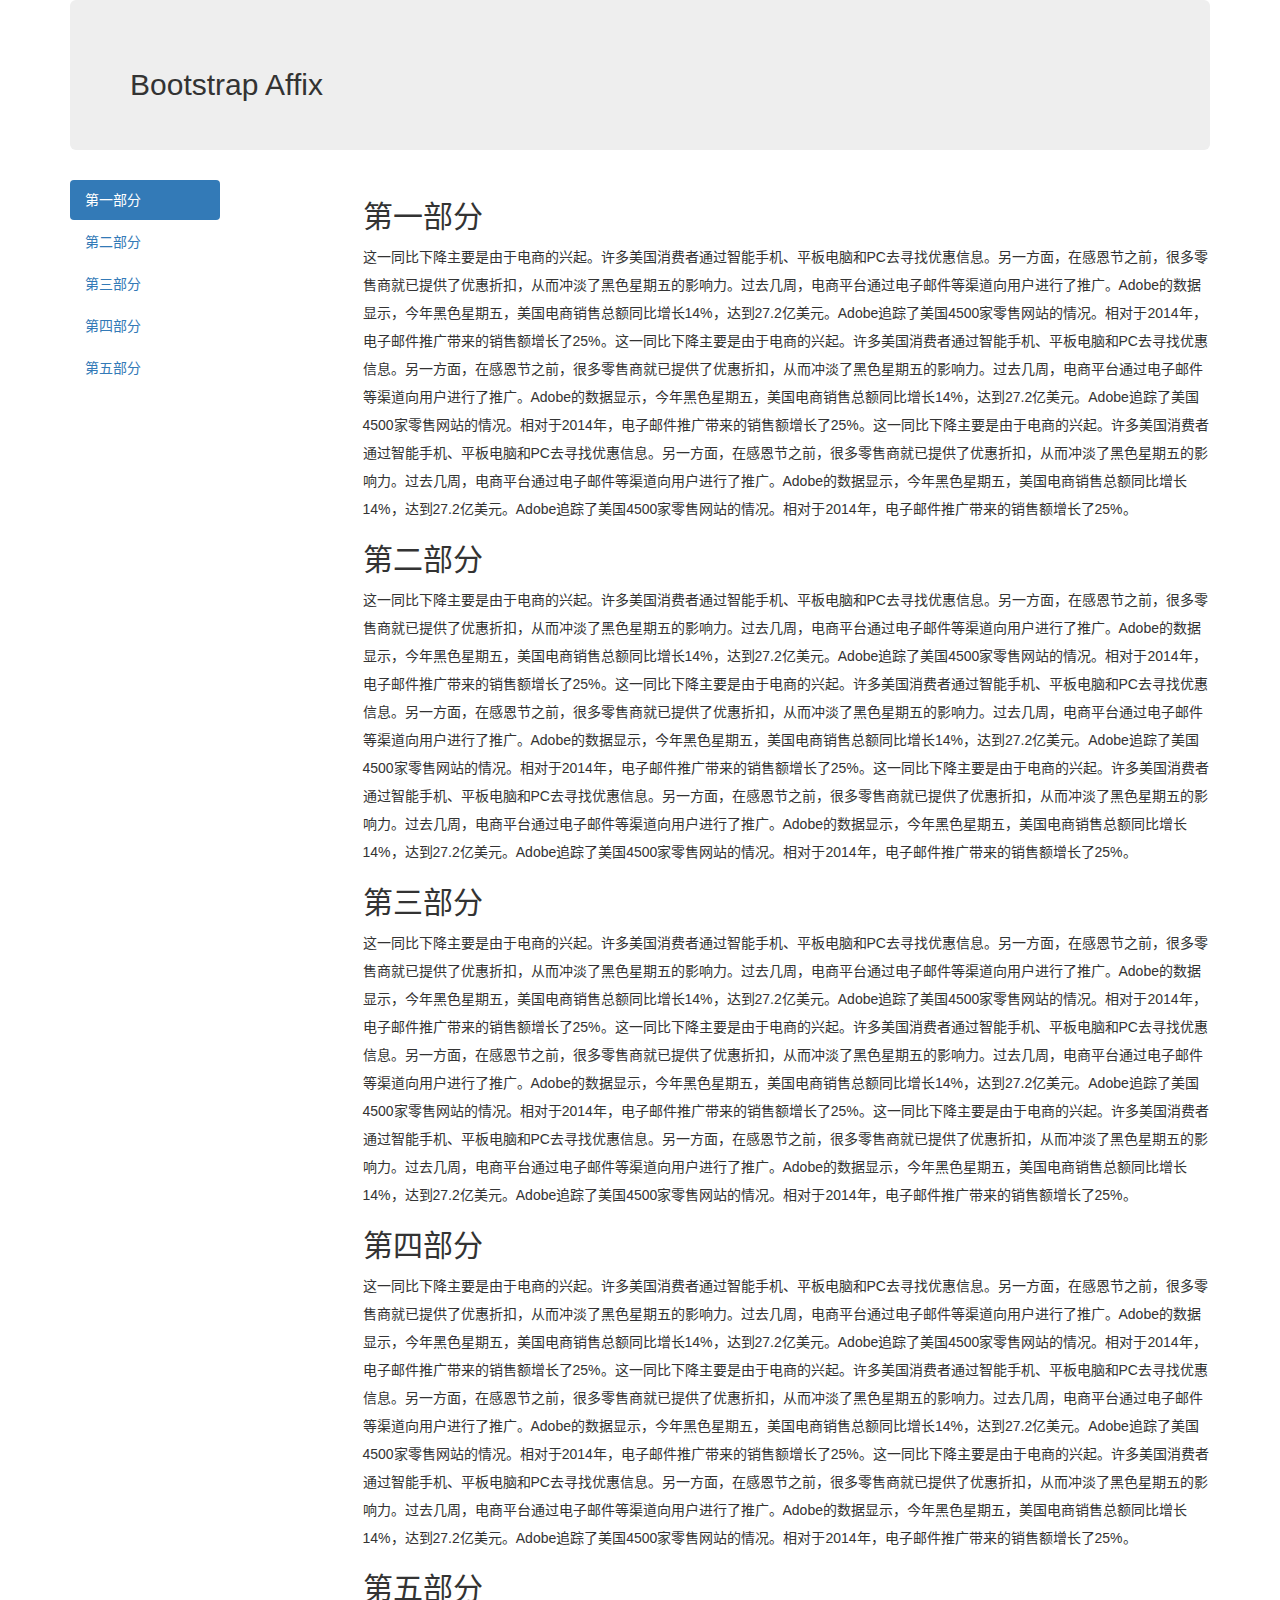
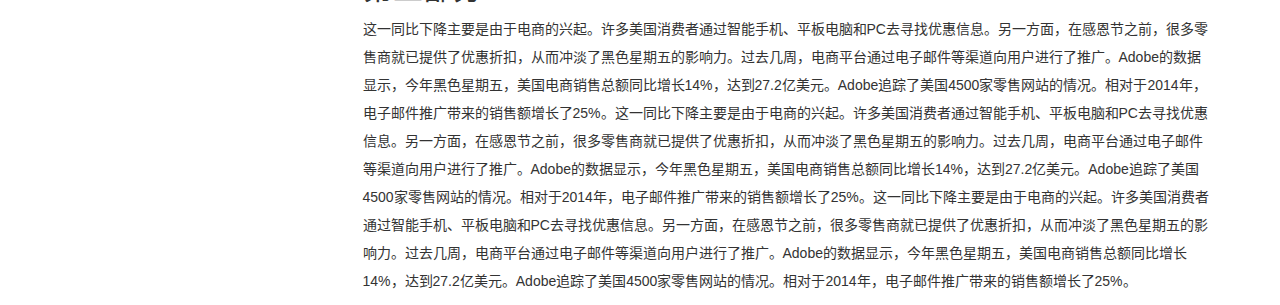
<file: 良家洗衣后台管理/index.html>
<!DOCTYPE html>
<html lang="zh-cn">
<head>
	<meta charset="UTF-8">
	<meta name="viewport" content="width=device-width, initial-scale=1,maximum-scale=1, user-scalable=no">
	<title>附加导航插件</title>
	<link rel="stylesheet" href="css/bootstrap.min.css">
	<style>
		a:focus {
			outline: none;
		}
		.nav-pills {
			width: 150px;
		}
		.nav-pills.affix {
			bottom : 10px;
		}
	</style>
</head>
<body data-spy="scroll" data-target="#myScrollspy">


<div class="container">
	<div class="jumbotron" style="height: 150px">
		<h2>Bootstrap Affix</h2>
	</div>
	<div class="row">
		<div class="col-xs-3" id="myScrollspy">
			<!-- data-spy="affix" data-offset-top="150" -->
			<ul id="myAffix" class="nav nav-pills nav-stacked">
				<li class="active"><a href="#section-1">第一部分</a></li>
				<li><a href="#section-2">第二部分</a></li>
				<li><a href="#section-3">第三部分</a></li>
				<li><a href="#section-4">第四部分</a></li>
				<li><a href="#section-5">第五部分</a></li>
			</ul>
		</div>
		<div class="col-xs-9">
			<h2 id="section-1">第一部分</h2>
			<p style="line-height:2">这一同比下降主要是由于电商的兴起。许多美国消费者通过智能手机、平板电脑和PC去寻找优惠信息。另一方面，在感恩节之前，很多零售商就已提供了优惠折扣，从而冲淡了黑色星期五的影响力。过去几周，电商平台通过电子邮件等渠道向用户进行了推广。Adobe的数据显示，今年黑色星期五，美国电商销售总额同比增长14%，达到27.2亿美元。Adobe追踪了美国4500家零售网站的情况。相对于2014年，电子邮件推广带来的销售额增长了25%。这一同比下降主要是由于电商的兴起。许多美国消费者通过智能手机、平板电脑和PC去寻找优惠信息。另一方面，在感恩节之前，很多零售商就已提供了优惠折扣，从而冲淡了黑色星期五的影响力。过去几周，电商平台通过电子邮件等渠道向用户进行了推广。Adobe的数据显示，今年黑色星期五，美国电商销售总额同比增长14%，达到27.2亿美元。Adobe追踪了美国4500家零售网站的情况。相对于2014年，电子邮件推广带来的销售额增长了25%。这一同比下降主要是由于电商的兴起。许多美国消费者通过智能手机、平板电脑和PC去寻找优惠信息。另一方面，在感恩节之前，很多零售商就已提供了优惠折扣，从而冲淡了黑色星期五的影响力。过去几周，电商平台通过电子邮件等渠道向用户进行了推广。Adobe的数据显示，今年黑色星期五，美国电商销售总额同比增长14%，达到27.2亿美元。Adobe追踪了美国4500家零售网站的情况。相对于2014年，电子邮件推广带来的销售额增长了25%。</p>
			<h2 id="section-2">第二部分</h2>
			<p style="line-height:2">这一同比下降主要是由于电商的兴起。许多美国消费者通过智能手机、平板电脑和PC去寻找优惠信息。另一方面，在感恩节之前，很多零售商就已提供了优惠折扣，从而冲淡了黑色星期五的影响力。过去几周，电商平台通过电子邮件等渠道向用户进行了推广。Adobe的数据显示，今年黑色星期五，美国电商销售总额同比增长14%，达到27.2亿美元。Adobe追踪了美国4500家零售网站的情况。相对于2014年，电子邮件推广带来的销售额增长了25%。这一同比下降主要是由于电商的兴起。许多美国消费者通过智能手机、平板电脑和PC去寻找优惠信息。另一方面，在感恩节之前，很多零售商就已提供了优惠折扣，从而冲淡了黑色星期五的影响力。过去几周，电商平台通过电子邮件等渠道向用户进行了推广。Adobe的数据显示，今年黑色星期五，美国电商销售总额同比增长14%，达到27.2亿美元。Adobe追踪了美国4500家零售网站的情况。相对于2014年，电子邮件推广带来的销售额增长了25%。这一同比下降主要是由于电商的兴起。许多美国消费者通过智能手机、平板电脑和PC去寻找优惠信息。另一方面，在感恩节之前，很多零售商就已提供了优惠折扣，从而冲淡了黑色星期五的影响力。过去几周，电商平台通过电子邮件等渠道向用户进行了推广。Adobe的数据显示，今年黑色星期五，美国电商销售总额同比增长14%，达到27.2亿美元。Adobe追踪了美国4500家零售网站的情况。相对于2014年，电子邮件推广带来的销售额增长了25%。</p>
			<h2 id="section-3">第三部分</h2>
			<p style="line-height:2">这一同比下降主要是由于电商的兴起。许多美国消费者通过智能手机、平板电脑和PC去寻找优惠信息。另一方面，在感恩节之前，很多零售商就已提供了优惠折扣，从而冲淡了黑色星期五的影响力。过去几周，电商平台通过电子邮件等渠道向用户进行了推广。Adobe的数据显示，今年黑色星期五，美国电商销售总额同比增长14%，达到27.2亿美元。Adobe追踪了美国4500家零售网站的情况。相对于2014年，电子邮件推广带来的销售额增长了25%。这一同比下降主要是由于电商的兴起。许多美国消费者通过智能手机、平板电脑和PC去寻找优惠信息。另一方面，在感恩节之前，很多零售商就已提供了优惠折扣，从而冲淡了黑色星期五的影响力。过去几周，电商平台通过电子邮件等渠道向用户进行了推广。Adobe的数据显示，今年黑色星期五，美国电商销售总额同比增长14%，达到27.2亿美元。Adobe追踪了美国4500家零售网站的情况。相对于2014年，电子邮件推广带来的销售额增长了25%。这一同比下降主要是由于电商的兴起。许多美国消费者通过智能手机、平板电脑和PC去寻找优惠信息。另一方面，在感恩节之前，很多零售商就已提供了优惠折扣，从而冲淡了黑色星期五的影响力。过去几周，电商平台通过电子邮件等渠道向用户进行了推广。Adobe的数据显示，今年黑色星期五，美国电商销售总额同比增长14%，达到27.2亿美元。Adobe追踪了美国4500家零售网站的情况。相对于2014年，电子邮件推广带来的销售额增长了25%。</p>
			<h2 id="section-4">第四部分</h2>
			<p style="line-height:2">这一同比下降主要是由于电商的兴起。许多美国消费者通过智能手机、平板电脑和PC去寻找优惠信息。另一方面，在感恩节之前，很多零售商就已提供了优惠折扣，从而冲淡了黑色星期五的影响力。过去几周，电商平台通过电子邮件等渠道向用户进行了推广。Adobe的数据显示，今年黑色星期五，美国电商销售总额同比增长14%，达到27.2亿美元。Adobe追踪了美国4500家零售网站的情况。相对于2014年，电子邮件推广带来的销售额增长了25%。这一同比下降主要是由于电商的兴起。许多美国消费者通过智能手机、平板电脑和PC去寻找优惠信息。另一方面，在感恩节之前，很多零售商就已提供了优惠折扣，从而冲淡了黑色星期五的影响力。过去几周，电商平台通过电子邮件等渠道向用户进行了推广。Adobe的数据显示，今年黑色星期五，美国电商销售总额同比增长14%，达到27.2亿美元。Adobe追踪了美国4500家零售网站的情况。相对于2014年，电子邮件推广带来的销售额增长了25%。这一同比下降主要是由于电商的兴起。许多美国消费者通过智能手机、平板电脑和PC去寻找优惠信息。另一方面，在感恩节之前，很多零售商就已提供了优惠折扣，从而冲淡了黑色星期五的影响力。过去几周，电商平台通过电子邮件等渠道向用户进行了推广。Adobe的数据显示，今年黑色星期五，美国电商销售总额同比增长14%，达到27.2亿美元。Adobe追踪了美国4500家零售网站的情况。相对于2014年，电子邮件推广带来的销售额增长了25%。</p>
			<h2 id="section-5">第五部分</h2>
			<p style="line-height:2">这一同比下降主要是由于电商的兴起。许多美国消费者通过智能手机、平板电脑和PC去寻找优惠信息。另一方面，在感恩节之前，很多零售商就已提供了优惠折扣，从而冲淡了黑色星期五的影响力。过去几周，电商平台通过电子邮件等渠道向用户进行了推广。Adobe的数据显示，今年黑色星期五，美国电商销售总额同比增长14%，达到27.2亿美元。Adobe追踪了美国4500家零售网站的情况。相对于2014年，电子邮件推广带来的销售额增长了25%。这一同比下降主要是由于电商的兴起。许多美国消费者通过智能手机、平板电脑和PC去寻找优惠信息。另一方面，在感恩节之前，很多零售商就已提供了优惠折扣，从而冲淡了黑色星期五的影响力。过去几周，电商平台通过电子邮件等渠道向用户进行了推广。Adobe的数据显示，今年黑色星期五，美国电商销售总额同比增长14%，达到27.2亿美元。Adobe追踪了美国4500家零售网站的情况。相对于2014年，电子邮件推广带来的销售额增长了25%。这一同比下降主要是由于电商的兴起。许多美国消费者通过智能手机、平板电脑和PC去寻找优惠信息。另一方面，在感恩节之前，很多零售商就已提供了优惠折扣，从而冲淡了黑色星期五的影响力。过去几周，电商平台通过电子邮件等渠道向用户进行了推广。Adobe的数据显示，今年黑色星期五，美国电商销售总额同比增长14%，达到27.2亿美元。Adobe追踪了美国4500家零售网站的情况。相对于2014年，电子邮件推广带来的销售额增长了25%。</p>
		</div>
	</div>
</div>


<script src="js/jquery.min.js"></script>
<script src="js/bootstrap.min.js"></script>
<script type="text/javascript">

	// $('#myAffix').affix({
	// 	offset : {
	// 		top : 150,
	// 	}
	// });

	$('#myAffix').affix({
		offset : {
			top : 150,
		}
	});


	$('#myAffix').on('affix.bs.affix', function () {
		alert('触发');
	});
</script>
</body>
</html>
</file>
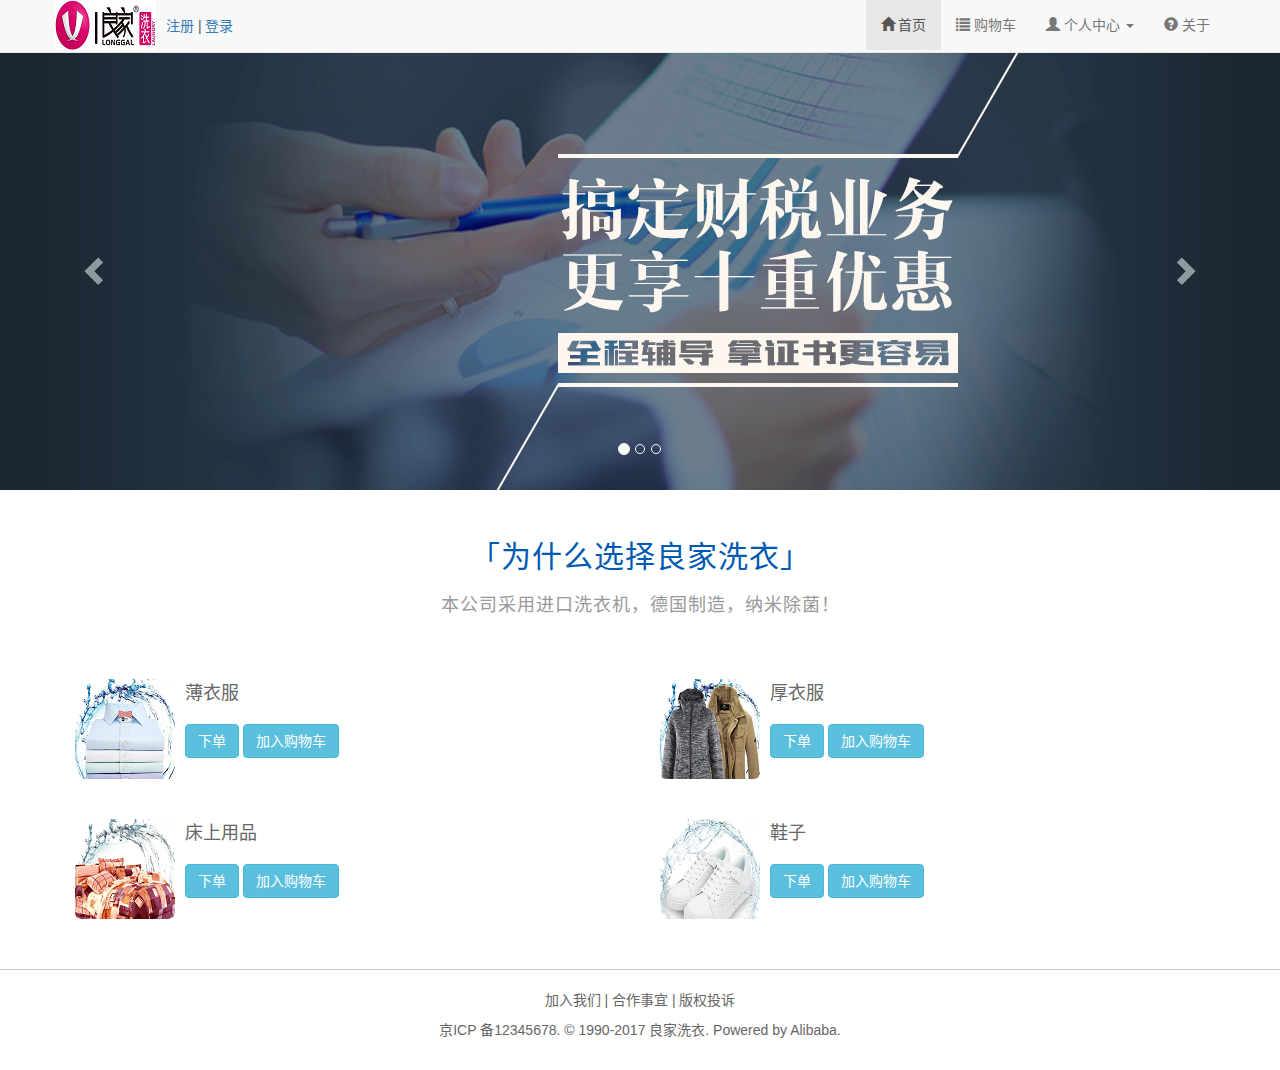
<file: 良家洗衣用户端/index.html>
<!DOCTYPE html>
<html lang="zh-cn">
<head>
	<meta charset="UTF-8">
	<meta name="viewport" content="width=device-width, initial-scale=1,maximum-scale=1, user-scalable=no">
	<title>项目实战</title>
	<link rel="stylesheet" href="css/bootstrap.min.css">
	<link rel="stylesheet" href="css/style.css">
</head>
<body>


<nav class="navbar navbar-default navbar-fixed-top">
	<div class="container">

		<div class="navbar-header">
			<a href="#" class="navbar-brand logo"><img src="img/logo.png" alt="良家洗衣"></a>
			<div class="header_member">
				<a href="register.html" id="reg_a" >注册</a>
				|
				<a href="login.html" id="login_a">登录</a>
			</div>
			<!--<button type="button" class="navbar-toggle" data-toggle="collapse" data-target="#navbar-collapse">-->
				<!--<span class="icon-bar"></span>-->
				<!--<span class="icon-bar"></span>-->
				<!--<span class="icon-bar"></span>-->
			<!--</button>-->
		</div>
		<div class="collapse navbar-collapse" id="navbar-collapse">
			<ul class="nav navbar-nav navbar-right">
				<li class="active"><a href="index.html"><span class="glyphicon glyphicon-home"></span> 首页</a></li>
				<li><a href="gouwuche.html"><span class="glyphicon glyphicon-list"></span> 购物车</a></li>
				<li class="dropdown">
					<a href="#" class="dropdown-toggle" data-toggle="dropdown">
						<span class="glyphicon glyphicon-user"></span>
						个人中心
						<b class="caret"></b>
					</a>
					<ul class="dropdown-menu">
						<li><a href="#">我的资料</a></li>
						<li><a href="#">我的订单</a></li>
					</ul>
				<li><a href="#"><span class="glyphicon glyphicon-question-sign"></span> 关于</a></li>
			</ul>	
		</div>
	</div>
</nav>


<div id="myCarousel" class="carousel slide">
	<ol class="carousel-indicators">
		<li data-target="#myCarousel" data-slide-to="0" class="active"></li>
		<li data-target="#myCarousel" data-slide-to="1"></li>
		<li data-target="#myCarousel" data-slide-to="2"></li>
	</ol>
	<div class="carousel-inner">
		<div class="item active" style="background:#223240">
			<img src="img/slide1.png" alt="第一张">
		</div>
		<div class="item" style="background:#F5E4DC;">
			<img src="img/slide2.png" alt="第二张">
		</div>
		<div class="item" style="background:#DE2A2D;">
			<img src="img/slide3.png" alt="第三张">
		</div>
<!-- 		<div style="background:#eee;">
			<img src="img/slide.png" alt="第三张">
		</div> -->
	</div>
	<a href="#myCarousel" data-slide="prev" class="carousel-control left">
		<span class="glyphicon glyphicon-chevron-left"></span>
	</a>
	<a href="#myCarousel" data-slide="next" class="carousel-control right">
		<span class="glyphicon glyphicon-chevron-right"></span>
	</a>
</div>


<div class="tab1">
	<div class="container">
		<h2 class="tab-h2">「为什么选择良家洗衣」</h2>
		<p class="tab-p">本公司采用进口洗衣机，德国制造，纳米除菌！</p>
		<div class="row">
			<div class="col-md-6 col">
				<div class="media">
					<div class="media-left">
						<a href="#"><img src="img/img1.PNG" class="img-rounded" alt=""></a>
					</div>
					<div class="media-body">
						<h4 class="media-heading">薄衣服</h4>
						<a class="btn btn-info" href="#" role="button">   下单   </a>
						<a class="btn btn-info" href="#" role="button">加入购物车</a>
					</div>
				</div>
			</div>
			<div class="col-md-6 col">
				<div class="media">
					<div class="media-left">
						<a href="#"><img src="img/img2.PNG" class="img-rounded" alt=""></a>
					</div>
					<div class="media-body">
						<h4 class="media-heading">厚衣服</h4>
						<a class="btn btn-info" href="#" role="button">   下单   </a>
						<a class="btn btn-info" href="#" role="button">加入购物车</a>
					</div>
				</div>
			</div>
			<div class="col-md-6 col">
				<div class="media">
					<div class="media-left">
						<a href="#"><img src="img/四件套.PNG" class="img-rounded" alt=""></a>
					</div>
					<div class="media-body">
						<h4 class="media-heading">床上用品</h4>
						<a class="btn btn-info" href="#" role="button">   下单   </a>
						<a class="btn btn-info" href="#" role="button">加入购物车</a>
					</div>
				</div>
			</div>
			<div class="col-md-6 col">
				<div class="media">
					<div class="media-left">
						<a href="#"><img src="img/男士运动鞋.PNG" class="img-rounded" alt=""></a>
					</div>
					<div class="media-body">
						<h4 class="media-heading">鞋子</h4>
						<a class="btn btn-info" href="#" role="button">   下单   </a>
						<a class="btn btn-info" href="#" role="button">加入购物车</a>
					</div>
				</div>
			</div>
		</div>
	</div>
</div>




<footer id="footer">
	<div class="container">
		<p>加入我们 | 合作事宜 | 版权投诉</p>
		<p>京ICP 备12345678. © 1990-2017 良家洗衣. Powered by Alibaba.</p>
	</div>
</footer>


<script src="js/jquery.min.js"></script>
<script src="js/bootstrap.min.js"></script>
<script type="text/javascript">

	//轮播自动播放
	$('#myCarousel').carousel({
		//自动4秒播放
		interval : 4000,
	});

	// //设置垂直居中
	// $('.carousel-control').css('line-height', $('.carousel-inner img').height() + 'px');
	// $(window).resize(function () {
	// 	var $height = $('.carousel-inner img').eq(0).height() || 
	// 				  $('.carousel-inner img').eq(1).height() || 
	// 				  $('.carousel-inner img').eq(2).height();
	// 	$('.carousel-control').css('line-height', $height + 'px');
	// });

	//设置文字垂直居中
	$('.text').eq(0).css('margin-top', ($('.auto').eq(0).height() - $('.text').eq(0).height()) / 2 + 'px');
	$(window).resize(function () {
		$('.text').eq(0).css('margin-top', ($('.auto').eq(0).height() - $('.text').eq(0).height()) / 2 + 'px');
	});

	$('.text').eq(1).css('margin-top', ($('.auto').eq(1).height() - $('.text').eq(1).height()) / 2 + 'px');
	$(window).resize(function () {
		$('.text').eq(1).css('margin-top', ($('.auto').eq(1).height() - $('.text').eq(1).height()) / 2 + 'px');
	});



	$('li.dropdown').mouseover(function() {

		$(this).addClass('open');    }).mouseout(function() {        $(this).removeClass('open');    });



</script>
</body>
</html>
</file>
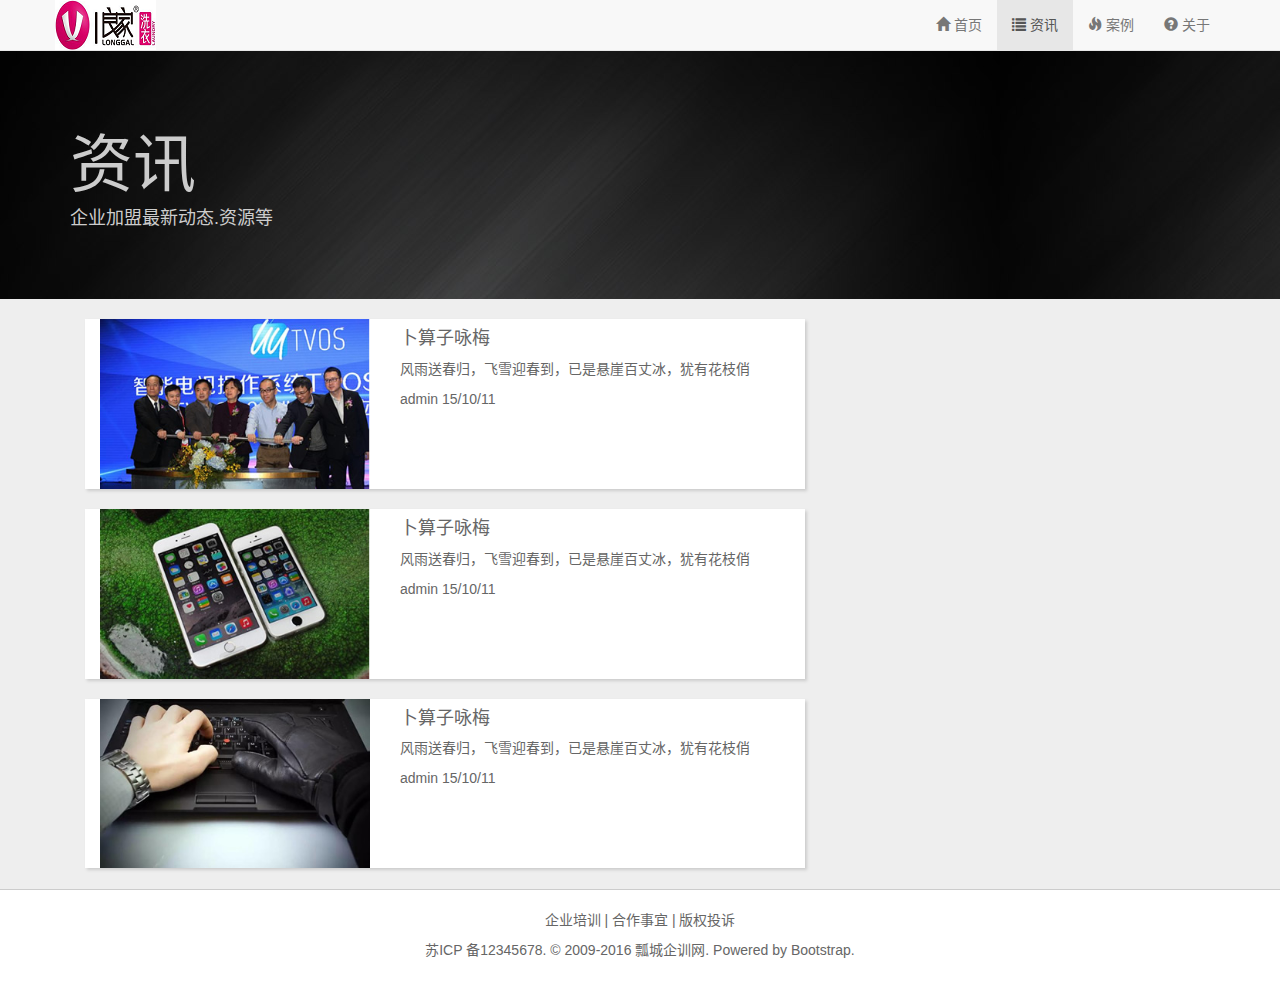
<file: 良家洗衣用户端/information.html>
<!DOCTYPE html>
<html lang="zh-cn">
<head>
	<meta charset="UTF-8">
	<meta name="viewport" content="width=device-width, initial-scale=1,maximum-scale=1, user-scalable=no">
	<title>项目实战</title>
	<link rel="stylesheet" href="css/bootstrap.min.css">
	<link rel="stylesheet" href="css/style.css">
</head>
<body>


<nav class="navbar navbar-default navbar-fixed-top">
	<div class="container">
		<div class="navbar-header">
			<a href="#" class="navbar-brand logo"><img src="img/logo.png" alt="瓢城企训网"></a>
			<button type="button" class="navbar-toggle" data-toggle="collapse" data-target="#navbar-collapse">
				<span class="icon-bar"></span>
				<span class="icon-bar"></span>
				<span class="icon-bar"></span>
			</button>
		</div>
		<div class="collapse navbar-collapse" id="navbar-collapse">
			<ul class="nav navbar-nav navbar-right">
				<li><a href="index.html"><span class="glyphicon glyphicon-home"></span> 首页</a></li>
				<li class="active"><a href="information.html"><span class="glyphicon glyphicon-list"></span> 资讯</a></li>
				<li><a href="#"><span class="glyphicon glyphicon-fire"></span> 案例</a></li>
				<li><a href="#"><span class="glyphicon glyphicon-question-sign"></span> 关于</a></li>
			</ul>	
		</div>
	</div>
</nav>

<div class="jumbotron">
	<div class="container">
		<hgroup>
			<h1>资讯</h1>
			<h4>企业加盟最新动态.资源等</h4>
		</hgroup>
	</div>
</div>

<div id="infomation">
	<div class="container">
		<div class="row">
			<div class="col-md-8">
				<div class="container-fluid">
					<div class="row info-content">
						<div class="col-md-5 col-sm-5 col-xs-5">
							<img src="img/info1.jpg" class="img-responsive">
						</div>
						<div class="col-md-7">
							<h4>卜算子咏梅</h4>
							<p>风雨送春归，飞雪迎春到，已是悬崖百丈冰，犹有花枝俏</p>
							<p>admin 15/10/11</p>
						</div>
					</div>
					<div class="row info-content">
						<div class="col-md-5 col-sm-5 col-xs-5">
							<img src="img/info2.jpg" class="img-responsive">
						</div>
						<div class="col-md-7">
							<h4>卜算子咏梅</h4>
							<p>风雨送春归，飞雪迎春到，已是悬崖百丈冰，犹有花枝俏</p>
							<p>admin 15/10/11</p>
						</div>
					</div>
					<div class="row info-content">
						<div class="col-md-5 col-sm-5 col-xs-5">
							<img src="img/info3.jpg" class="img-responsive">
						</div>
						<div class="col-md-7">
							<h4>卜算子咏梅</h4>
							<p>风雨送春归，飞雪迎春到，已是悬崖百丈冰，犹有花枝俏</p>
							<p>admin 15/10/11</p>
						</div>
					</div>
				</div>
			</div>
			<div class="col-md-6">

			</div>
		</div>
	</div>
</div>

<footer id="footer">
	<div class="container">
		<p>企业培训 | 合作事宜 | 版权投诉</p>
		<p>苏ICP 备12345678. © 2009-2016 瓢城企训网. Powered by Bootstrap.</p>
	</div>
</footer>


<script src="js/jquery.min.js"></script>
<script src="js/bootstrap.min.js"></script>
<script type="text/javascript">

	//轮播自动播放
	$('#myCarousel').carousel({
		//自动4秒播放
		interval : 4000,
	});

	// //设置垂直居中
	// $('.carousel-control').css('line-height', $('.carousel-inner img').height() + 'px');
	// $(window).resize(function () {
	// 	var $height = $('.carousel-inner img').eq(0).height() || 
	// 				  $('.carousel-inner img').eq(1).height() || 
	// 				  $('.carousel-inner img').eq(2).height();
	// 	$('.carousel-control').css('line-height', $height + 'px');
	// });

	//设置文字垂直居中
	$('.text').eq(0).css('margin-top', ($('.auto').eq(0).height() - $('.text').eq(0).height()) / 2 + 'px');
	$(window).resize(function () {
		$('.text').eq(0).css('margin-top', ($('.auto').eq(0).height() - $('.text').eq(0).height()) / 2 + 'px');
	});

	$('.text').eq(1).css('margin-top', ($('.auto').eq(1).height() - $('.text').eq(1).height()) / 2 + 'px');
	$(window).resize(function () {
		$('.text').eq(1).css('margin-top', ($('.auto').eq(1).height() - $('.text').eq(1).height()) / 2 + 'px');
	});


</script>
</body>
</html>
</file>
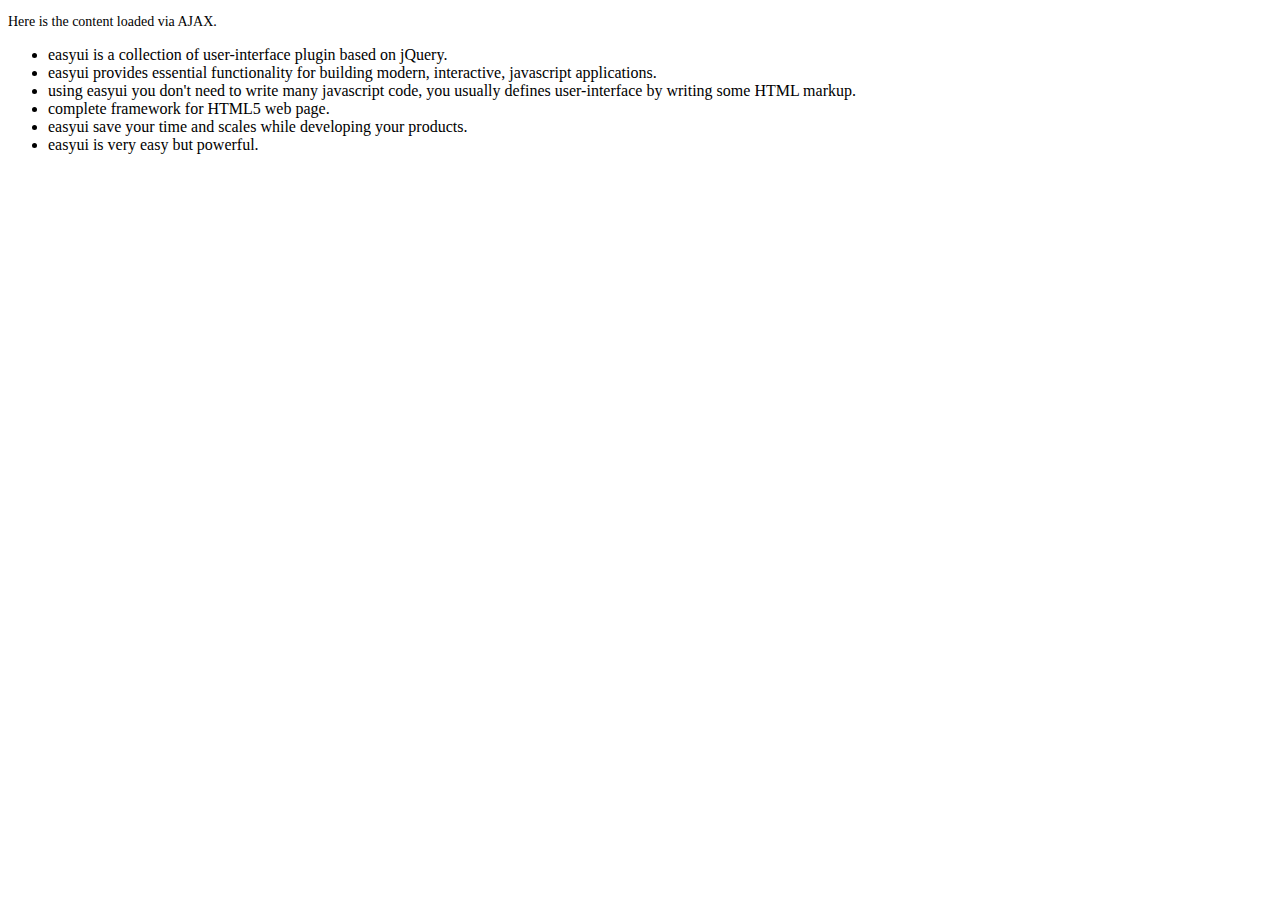
<file: 良家洗衣后台管理/easyui/demo/accordion/_content.html>
<!DOCTYPE html>
<html>
<head>
	<meta charset="UTF-8">
	<title>AJAX Content</title>
</head>
<body>
	<p style="font-size:14px">Here is the content loaded via AJAX.</p>
	<ul>
		<li>easyui is a collection of user-interface plugin based on jQuery.</li>
		<li>easyui provides essential functionality for building modern, interactive, javascript applications.</li>
		<li>using easyui you don't need to write many javascript code, you usually defines user-interface by writing some HTML markup.</li>
		<li>complete framework for HTML5 web page.</li>
		<li>easyui save your time and scales while developing your products.</li>
		<li>easyui is very easy but powerful.</li>
	</ul>
</body>
</html>
</file>
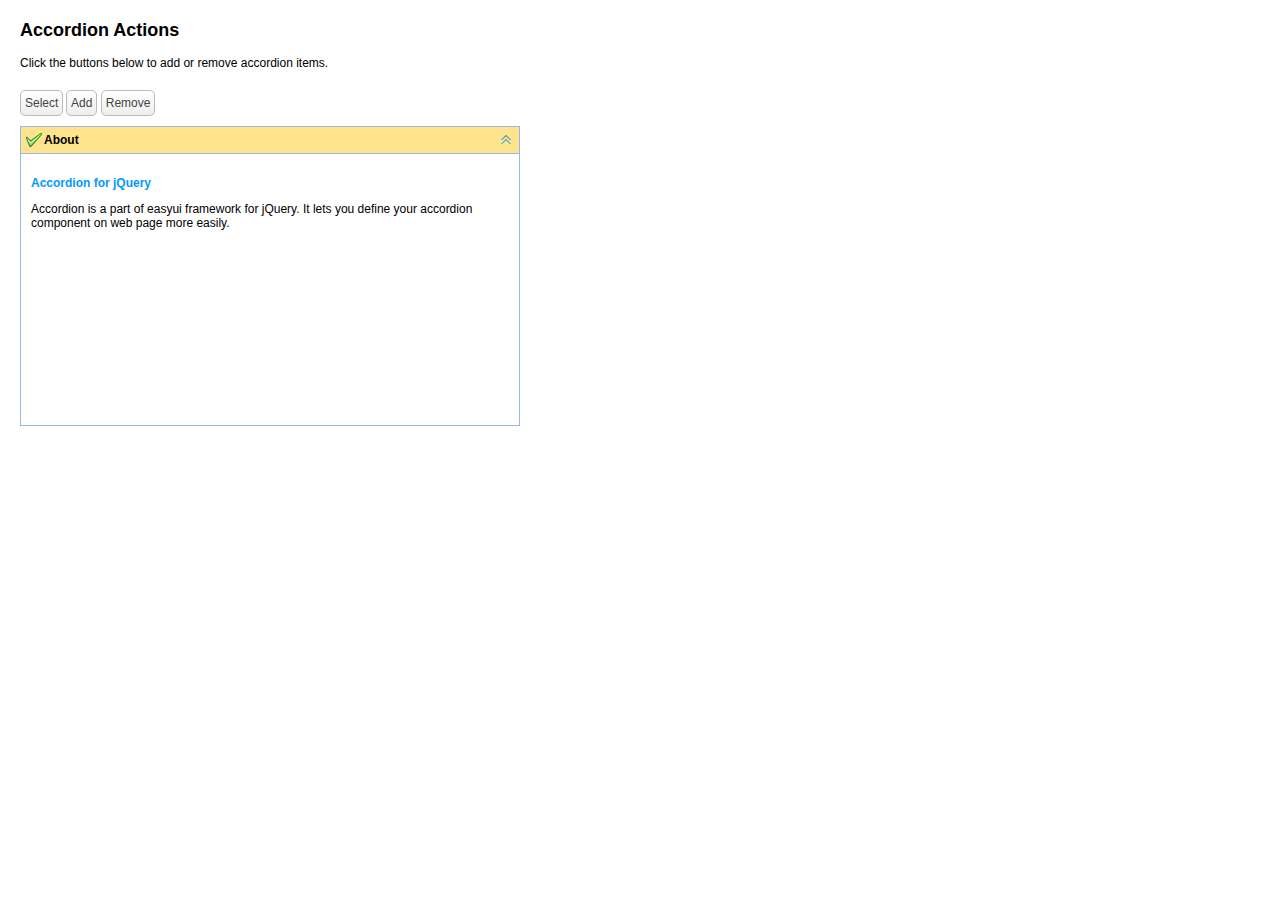
<file: 良家洗衣后台管理/easyui/demo/accordion/actions.html>
<!DOCTYPE html>
<html>
<head>
	<meta charset="UTF-8">
	<title>Accordion Actions - jQuery EasyUI Demo</title>
	<link rel="stylesheet" type="text/css" href="../../themes/default/easyui.css">
	<link rel="stylesheet" type="text/css" href="../../themes/icon.css">
	<link rel="stylesheet" type="text/css" href="../demo.css">
	<script type="text/javascript" src="../../jquery.min.js"></script>
	<script type="text/javascript" src="../../jquery.easyui.min.js"></script>
</head>
<body>
	<h2>Accordion Actions</h2>
	<p>Click the buttons below to add or remove accordion items.</p>
	<div style="margin:20px 0 10px 0;">
		<a href="javascript:void(0)" class="easyui-linkbutton" onclick="selectPanel()">Select</a>
		<a href="javascript:void(0)" class="easyui-linkbutton" onclick="addPanel()">Add</a>
		<a href="javascript:void(0)" class="easyui-linkbutton" onclick="removePanel()">Remove</a>
	</div>
	<div id="aa" class="easyui-accordion" style="width:500px;height:300px;">
		<div title="About" data-options="iconCls:'icon-ok'" style="overflow:auto;padding:10px;">
			<h3 style="color:#0099FF;">Accordion for jQuery</h3>
			<p>Accordion is a part of easyui framework for jQuery. It lets you define your accordion component on web page more easily.</p>
		</div>
	</div>
	<script type="text/javascript">
		function selectPanel(){
			$.messager.prompt('Prompt','Please enter the panel title:',function(s){
				if (s){
					$('#aa').accordion('select',s);
				}
			});
		}
		var idx = 1;
		function addPanel(){
			$('#aa').accordion('add',{
				title:'Title'+idx,
				content:'<div style="padding:10px">Content'+idx+'</div>'
			});
			idx++;
		}
		function removePanel(){
			var pp = $('#aa').accordion('getSelected');
			if (pp){
				var index = $('#aa').accordion('getPanelIndex',pp);
				$('#aa').accordion('remove',index);
			}
		}
	</script>
</body>
</html>
</file>
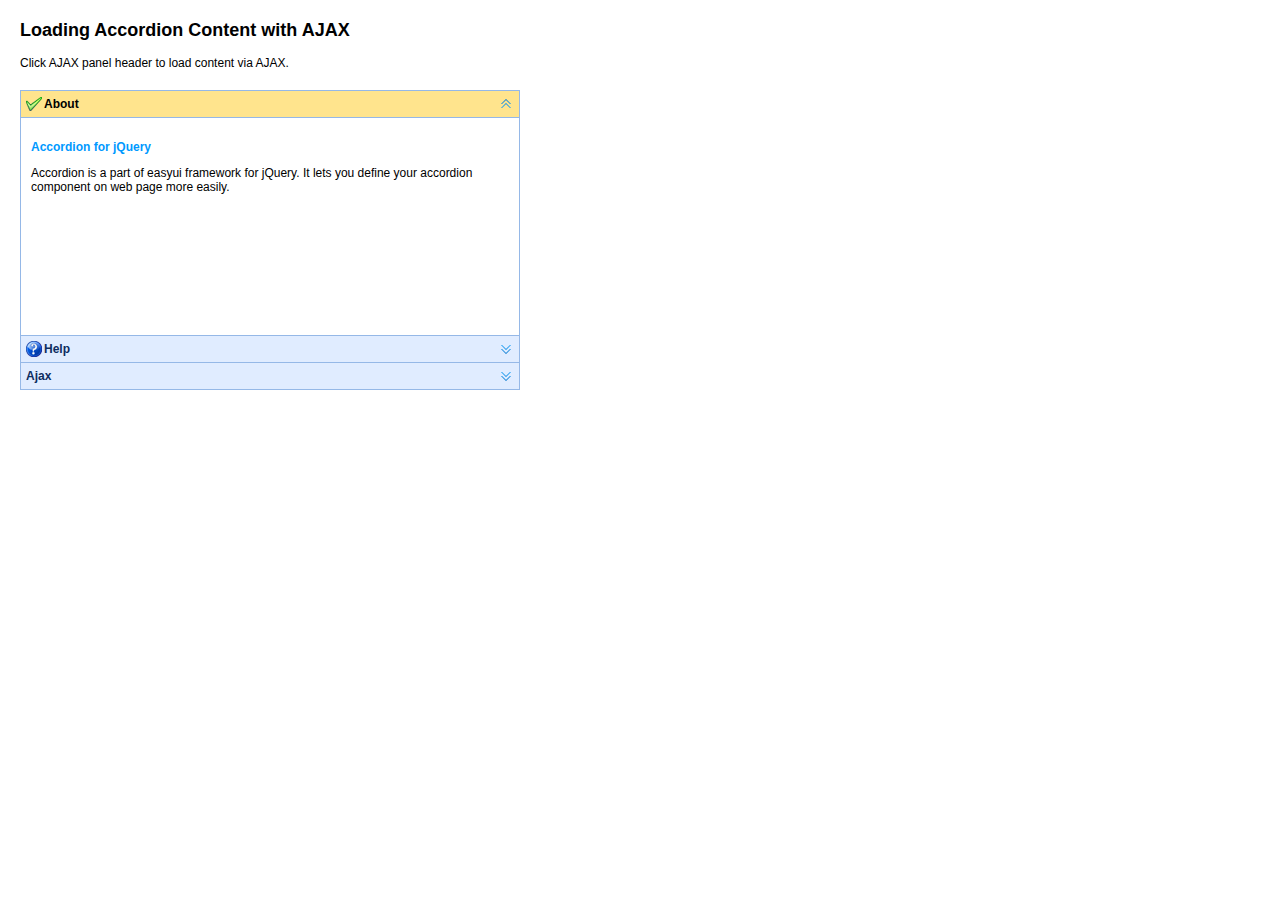
<file: 良家洗衣后台管理/easyui/demo/accordion/ajax.html>
<!DOCTYPE html>
<html>
<head>
	<meta charset="UTF-8">
	<title>Loading Accordion Content with AJAX - jQuery EasyUI Demo</title>
	<link rel="stylesheet" type="text/css" href="../../themes/default/easyui.css">
	<link rel="stylesheet" type="text/css" href="../../themes/icon.css">
	<link rel="stylesheet" type="text/css" href="../demo.css">
	<script type="text/javascript" src="../../jquery.min.js"></script>
	<script type="text/javascript" src="../../jquery.easyui.min.js"></script>
</head>
<body>
	<h2>Loading Accordion Content with AJAX</h2>
	<p>Click AJAX panel header to load content via AJAX.</p>
	<div style="margin:20px 0 10px 0;"></div>
	<div class="easyui-accordion" style="width:500px;height:300px;">
		<div title="About" data-options="iconCls:'icon-ok'" style="overflow:auto;padding:10px;">
			<h3 style="color:#0099FF;">Accordion for jQuery</h3>
			<p>Accordion is a part of easyui framework for jQuery. It lets you define your accordion component on web page more easily.</p>
		</div>
		<div title="Help" data-options="iconCls:'icon-help'" style="padding:10px;">
			<p>The accordion allows you to provide multiple panels and display one or more at a time. Each panel has built-in support for expanding and collapsing. Clicking on a panel header to expand or collapse that panel body. The panel content can be loaded via ajax by specifying a 'href' property. Users can define a panel to be selected. If it is not specified, then the first panel is taken by default.</p> 		
		</div>
		<div title="Ajax" data-options="href:'_content.html'" style="padding:10px">
		</div>
	</div>
</body>
</html>
</file>
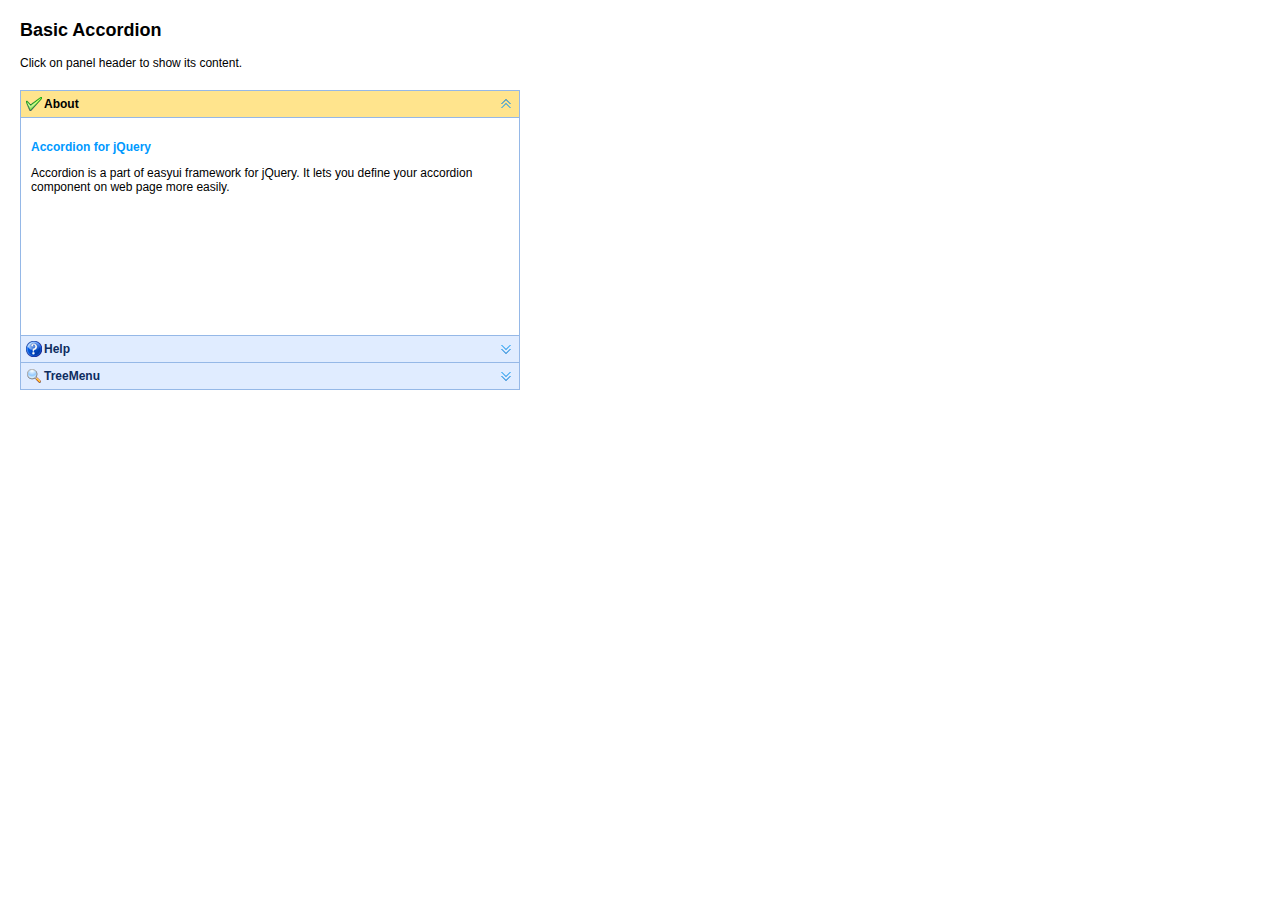
<file: 良家洗衣后台管理/easyui/demo/accordion/basic.html>
<!DOCTYPE html>
<html>
<head>
	<meta charset="UTF-8">
	<title>Basic Accordion - jQuery EasyUI Demo</title>
	<link rel="stylesheet" type="text/css" href="../../themes/default/easyui.css">
	<link rel="stylesheet" type="text/css" href="../../themes/icon.css">
	<link rel="stylesheet" type="text/css" href="../demo.css">
	<script type="text/javascript" src="../../jquery.min.js"></script>
	<script type="text/javascript" src="../../jquery.easyui.min.js"></script>
</head>
<body>
	<h2>Basic Accordion</h2>
	<p>Click on panel header to show its content.</p>
	<div style="margin:20px 0 10px 0;"></div>
	<div class="easyui-accordion" style="width:500px;height:300px;">
		<div title="About" data-options="iconCls:'icon-ok'" style="overflow:auto;padding:10px;">
			<h3 style="color:#0099FF;">Accordion for jQuery</h3>
			<p>Accordion is a part of easyui framework for jQuery. It lets you define your accordion component on web page more easily.</p>
		</div>
		<div title="Help" data-options="iconCls:'icon-help'" style="padding:10px;">
			<p>The accordion allows you to provide multiple panels and display one or more at a time. Each panel has built-in support for expanding and collapsing. Clicking on a panel header to expand or collapse that panel body. The panel content can be loaded via ajax by specifying a 'href' property. Users can define a panel to be selected. If it is not specified, then the first panel is taken by default.</p> 		
		</div>
		<div title="TreeMenu" data-options="iconCls:'icon-search'" style="padding:10px;">
			<ul class="easyui-tree">
				<li>
					<span>Foods</span>
					<ul>
						<li>
							<span>Fruits</span>
							<ul>
								<li>apple</li>
								<li>orange</li>
							</ul>
						</li>
						<li>
							<span>Vegetables</span>
							<ul>
								<li>tomato</li>
								<li>carrot</li>
								<li>cabbage</li>
								<li>potato</li>
								<li>lettuce</li>
							</ul>
						</li>
					</ul>
				</li>
			</ul>
		</div>
	</div>
</body>
</html>
</file>
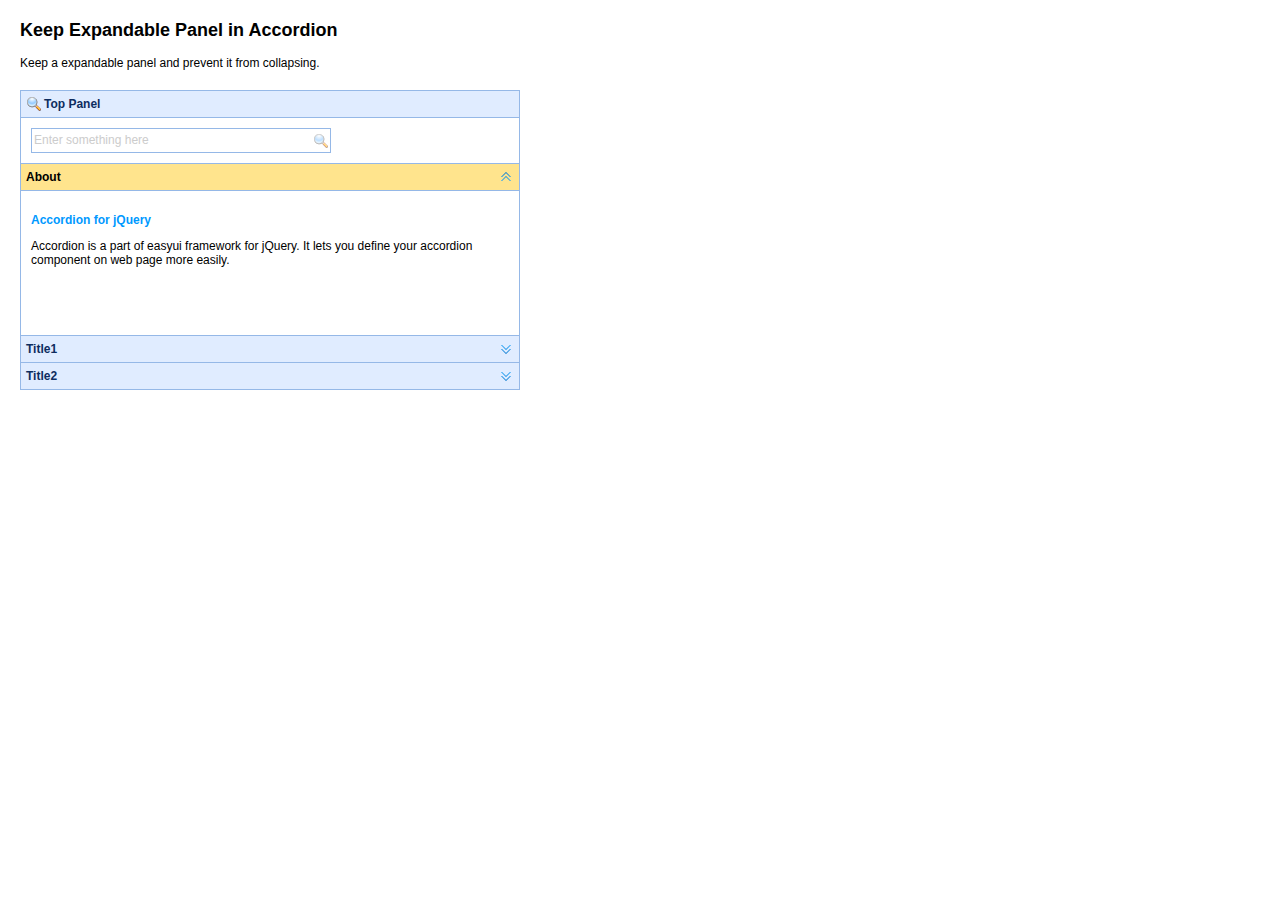
<file: 良家洗衣后台管理/easyui/demo/accordion/expandable.html>
<!DOCTYPE html>
<html>
<head>
	<meta charset="UTF-8">
	<title>Keep Expandable Panel in Accordion - jQuery EasyUI Demo</title>
	<link rel="stylesheet" type="text/css" href="../../themes/default/easyui.css">
	<link rel="stylesheet" type="text/css" href="../../themes/icon.css">
	<link rel="stylesheet" type="text/css" href="../demo.css">
	<script type="text/javascript" src="../../jquery.min.js"></script>
	<script type="text/javascript" src="../../jquery.easyui.min.js"></script>
</head>
<body>
	<h2>Keep Expandable Panel in Accordion</h2>
	<p>Keep a expandable panel and prevent it from collapsing.</p>
	<div style="margin:20px 0 10px 0;"></div>
	<div class="easyui-accordion" style="width:500px;height:300px;">
		<div title="Top Panel" data-options="iconCls:'icon-search',collapsed:false,collapsible:false" style="padding:10px;">
			<input class="easyui-searchbox" prompt="Enter something here" style="width:300px;height:25px;">
		</div>
		<div title="About" data-options="selected:true" style="padding:10px;">
			<h3 style="color:#0099FF;">Accordion for jQuery</h3>
			<p>Accordion is a part of easyui framework for jQuery. It lets you define your accordion component on web page more easily.</p>
		</div>
		<div title="Title1" style="padding:10px">
			<p>Content1</p>
		</div>
		<div title="Title2" style="padding:10px">
			<p>Content2</p>
		</div>
	</div>

</body>
</html>
</file>
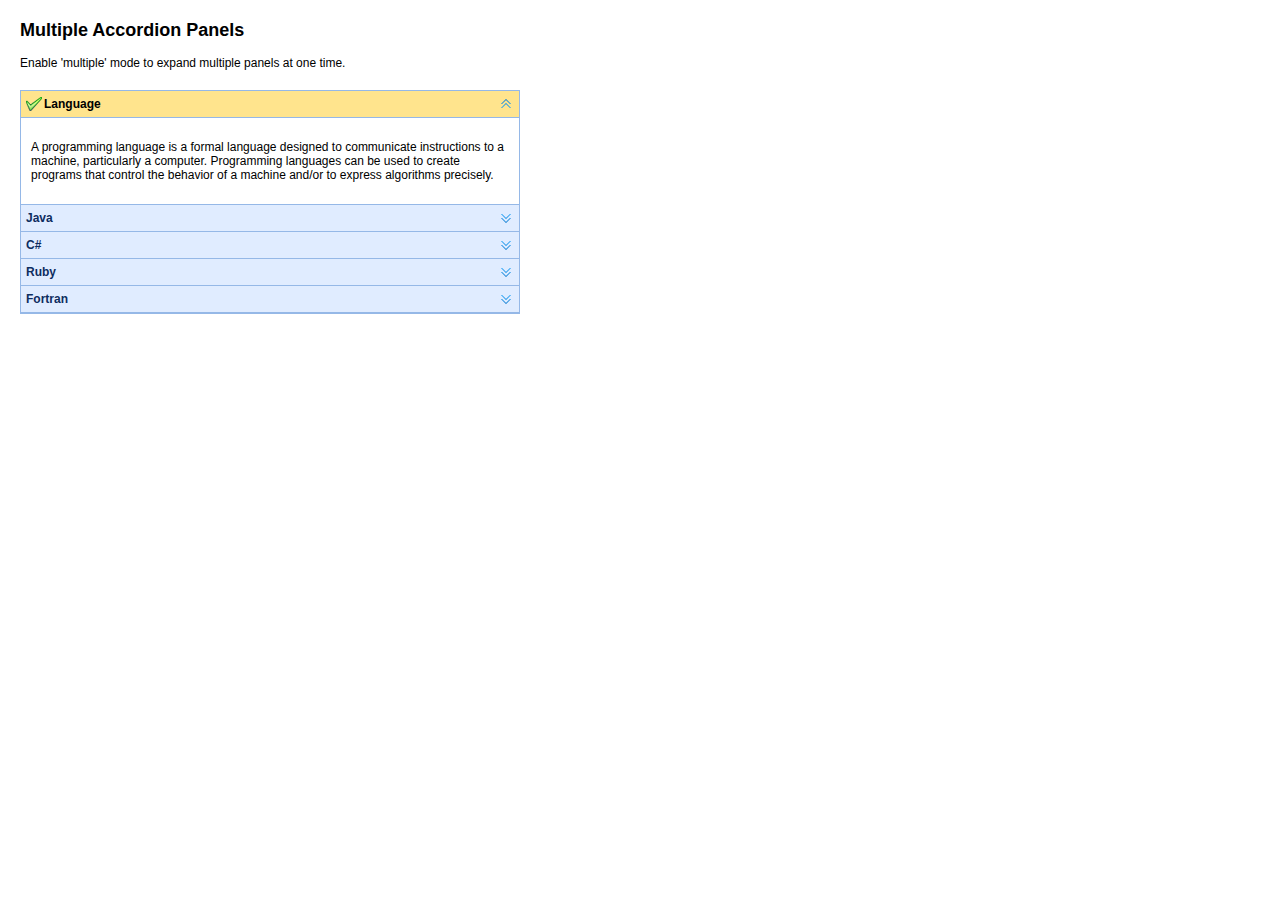
<file: 良家洗衣后台管理/easyui/demo/accordion/multiple.html>
<!DOCTYPE html>
<html>
<head>
	<meta charset="UTF-8">
	<title>Multiple Accordion Panels - jQuery EasyUI Demo</title>
	<link rel="stylesheet" type="text/css" href="../../themes/default/easyui.css">
	<link rel="stylesheet" type="text/css" href="../../themes/icon.css">
	<link rel="stylesheet" type="text/css" href="../demo.css">
	<script type="text/javascript" src="../../jquery.min.js"></script>
	<script type="text/javascript" src="../../jquery.easyui.min.js"></script>
</head>
<body>
	<h2>Multiple Accordion Panels</h2>
	<p>Enable 'multiple' mode to expand multiple panels at one time.</p>
	<div style="margin:20px 0 10px 0;"></div>
	<div class="easyui-accordion" data-options="multiple:true" style="width:500px;height1:300px;">
		<div title="Language" data-options="iconCls:'icon-ok'" style="overflow:auto;padding:10px;">
			<p>A programming language is a formal language designed to communicate instructions to a machine, particularly a computer. Programming languages can be used to create programs that control the behavior of a machine and/or to express algorithms precisely.</p>
		</div>
		<div title="Java" style="padding:10px;">
			<p>Java (Indonesian: Jawa) is an island of Indonesia. With a population of 135 million (excluding the 3.6 million on the island of Madura which is administered as part of the provinces of Java), Java is the world's most populous island, and one of the most densely populated places in the world.</p>
		</div>
		<div title="C#" style="padding:10px;">
			<p>C# is a multi-paradigm programming language encompassing strong typing, imperative, declarative, functional, generic, object-oriented (class-based), and component-oriented programming disciplines.</p>
		</div>
		<div title="Ruby" style="padding:10px;">
			<p>A dynamic, reflective, general-purpose object-oriented programming language.</p>
		</div>
		<div title="Fortran" style="padding:10px;">
			<p>Fortran (previously FORTRAN) is a general-purpose, imperative programming language that is especially suited to numeric computation and scientific computing.</p>
		</div>
	</div>
</body>
</html>
</file>
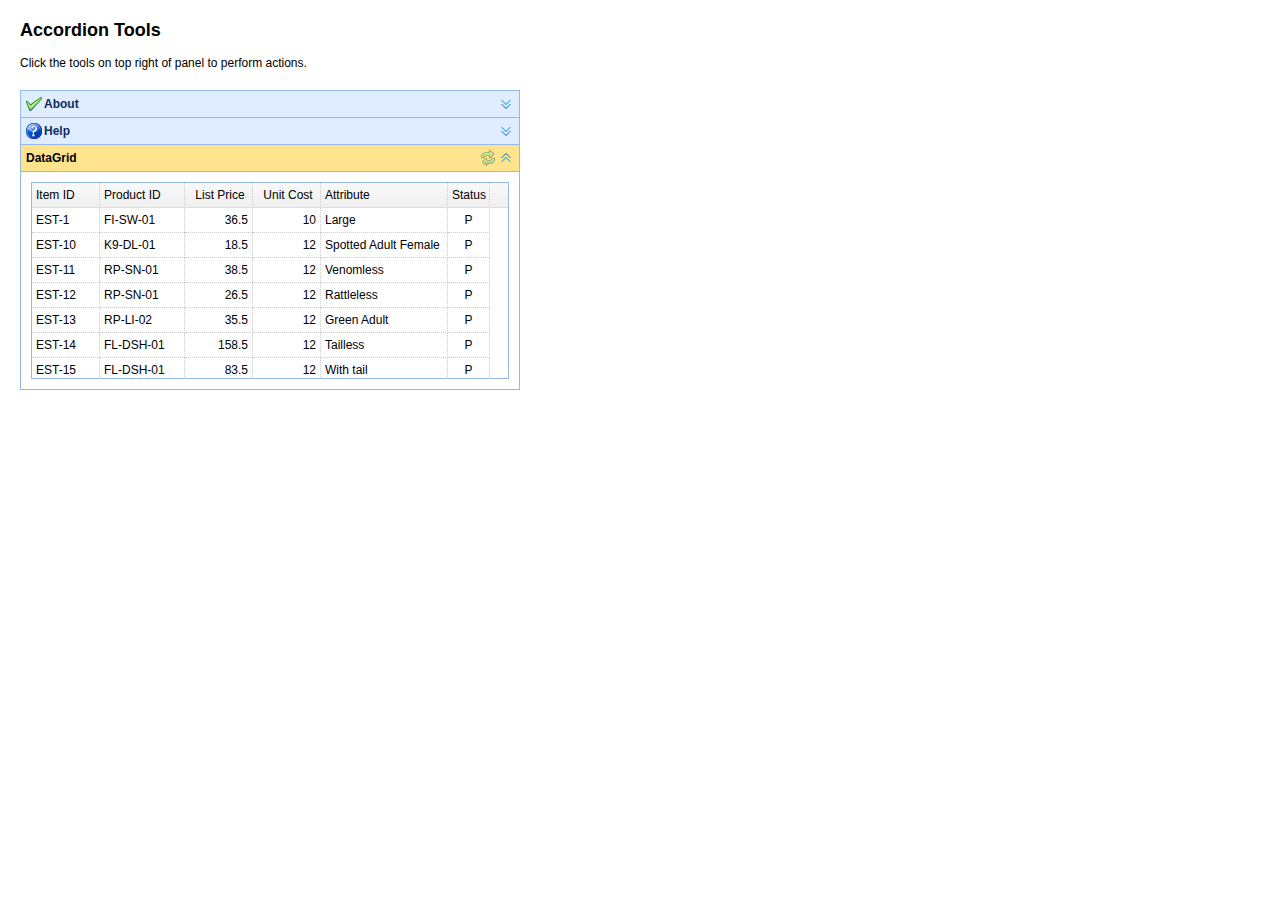
<file: 良家洗衣后台管理/easyui/demo/accordion/tools.html>
<!DOCTYPE html>
<html>
<head>
	<meta charset="UTF-8">
	<title>Accordion Tools - jQuery EasyUI Demo</title>
	<link rel="stylesheet" type="text/css" href="../../themes/default/easyui.css">
	<link rel="stylesheet" type="text/css" href="../../themes/icon.css">
	<link rel="stylesheet" type="text/css" href="../demo.css">
	<script type="text/javascript" src="../../jquery.min.js"></script>
	<script type="text/javascript" src="../../jquery.easyui.min.js"></script>
</head>
<body>
	<h2>Accordion Tools</h2>
	<p>Click the tools on top right of panel to perform actions.</p>
	<div style="margin:20px 0 10px 0;"></div>
	<div class="easyui-accordion" style="width:500px;height:300px;">
		<div title="About" data-options="iconCls:'icon-ok'" style="overflow:auto;padding:10px;">
			<h3 style="color:#0099FF;">Accordion for jQuery</h3>
			<p>Accordion is a part of easyui framework for jQuery. It lets you define your accordion component on web page more easily.</p>
		</div>
		<div title="Help" data-options="iconCls:'icon-help'" style="padding:10px;">
			<p>The accordion allows you to provide multiple panels and display one ore more at a time. Each panel has built-in support for expanding and collapsing. Clicking on a panel header to expand or collapse that panel body. The panel content can be loaded via ajax by specifying a 'href' property. Users can define a panel to be selected. If it is not specified, then the first panel is taken by default.</p> 		
		</div>
		<div title="DataGrid" style="padding:10px" data-options="
				selected:true,
				tools:[{
					iconCls:'icon-reload',
					handler:function(){
						$('#dg').datagrid('reload');
					}
				}]">
			<table id="dg" class="easyui-datagrid" 
					data-options="url:'datagrid_data1.json',method:'get',fit:true,fitColumns:true,singleSelect:true">
				<thead>
					<tr>
						<th data-options="field:'itemid',width:80">Item ID</th>
						<th data-options="field:'productid',width:100">Product ID</th>
						<th data-options="field:'listprice',width:80,align:'right'">List Price</th>
						<th data-options="field:'unitcost',width:80,align:'right'">Unit Cost</th>
						<th data-options="field:'attr1',width:150">Attribute</th>
						<th data-options="field:'status',width:50,align:'center'">Status</th>
					</tr>
				</thead>
			</table>
		</div>
	</div>
</body>
</html>
</file>
<file: 良家洗衣用户端/css/style.css>
@charset "utf-8";
body {
	font-family: "Helvetica Neue", Helvetica, Arial, "Microsoft Yahei UI", "Microsoft YaHei", SimHei, "\5B8B\4F53", simsun, sans-serif;
	color: #666;
}
.logo {
	padding:0;
	height: 50px;
}
.header_member {
	float: left;
	margin: 6px 10px;
	height:40px;
	line-height:40px;
	color:#555;
	font-size:14px;
}
#myCarousel {
	margin: 50px 0 0 0;
}
#navbar-collapse ul {
	margin-top:0;
}
.carousel-inner img {
	margin: 0 auto;
}
/*.carousel-control {
	font-size: 100px;
}*/
.tab-h2 {
	font-size: 20px;
	text-align: center;
	letter-spacing: 1px;
	color: #0059b2;
}
.tab-p {
	font-size: 15px;
	text-align: center;
	letter-spacing: 1px;
	color: #999;
	margin: 20px 0 40px 0;
}
.jumbotron{
	background-image: url("../img/bg.jpg");
	margin: 50px 0 0 0;
	padding: 60px 0;
	color: #cccccc;
}
#infomation{
	background-color: #eeeeee;
}
.info-content{
	background-color: #ffffff;
	margin: 20px 0;
	box-shadow:2px 2px 3px #ccc;
}
.tab1 {
	margin: 30px 0;
	color: #666;
}
.tab1 .text-muted {
	color: #999;
	text-decoration: line-through;
}
.tab1 .media-heading {
	margin: 5px 0 20px 0;
}
.tab1 .col {
	padding: 20px;
}
.tab2 {
	background-color: #eee;
	padding: 60px 20px;
	text-align: center;
}
.tab2 img {
	width: 40%;
	height: 40%;
}
.tab3 {
	padding: 60px 20px;
	text-align: center;
}
.tab3 img {
	width: 65%;
	height: 65%;
}
.text h3 {
	font-size: 20px;
}
.text p {
	font-size: 14px;
}
#footer {
	background-color: #ffffff;
	border-top: 1px solid #ccc;
	padding: 20px;
	text-align: center;
}
/*没有小于768px，是因为Bootstrap3以移动端优先设计*/

/* 小屏幕（平板，大于等于768px） */
@media (min-width: 768px) {
	.tab-h2 {
		font-size: 26px;
	}
	.tab-p {
		font-size: 16px;
	}
	.text h3 {
		font-size: 22px;
	}
	.text p {
		font-size: 15px;
	}
	.tab2-text {
		float: left;
	}
	.tab2-img {
		float: right;
	}
}

/* 中等屏幕（桌面显示器，大于等于992px） */
@media (min-width: 992px) {
	.tab-h2 {
		font-size: 28px;
	}
	.tab-p {
		font-size: 17px;
	}
	.text h3 {
		font-size: 24px;
	}
	.text p {
		font-size: 16px;
	}
}

/* 大屏幕（大桌面显示器，大于等于1200px） */
@media (min-width: 1200px) {
	.tab-h2 {
		font-size: 30px;
	}
	.tab-p {
		font-size: 18px;
	}
	.text h3 {
		font-size: 26px;
	}
	.text p {
		font-size: 18px;
	}
}
</file>
<file: 良家洗衣后台管理/easyui/themes/default/easyui.css>
.panel {
  overflow: hidden;
  text-align: left;
  margin: 0;
  border: 0;
  -moz-border-radius: 0 0 0 0;
  -webkit-border-radius: 0 0 0 0;
  border-radius: 0 0 0 0;
}
.panel-header,
.panel-body {
  border-width: 1px;
  border-style: solid;
}
.panel-header {
  padding: 5px;
  position: relative;
}
.panel-title {
  background: url('images/blank.gif') no-repeat;
}
.panel-header-noborder {
  border-width: 0 0 1px 0;
}
.panel-body {
  overflow: auto;
  border-top-width: 0;
  padding: 0;
}
.panel-body-noheader {
  border-top-width: 1px;
}
.panel-body-noborder {
  border-width: 0px;
}
.panel-with-icon {
  padding-left: 18px;
}
.panel-icon,
.panel-tool {
  position: absolute;
  top: 50%;
  margin-top: -8px;
  height: 16px;
  overflow: hidden;
}
.panel-icon {
  left: 5px;
  width: 16px;
}
.panel-tool {
  right: 5px;
  width: auto;
}
.panel-tool a {
  display: inline-block;
  width: 16px;
  height: 16px;
  opacity: 0.6;
  filter: alpha(opacity=60);
  margin: 0 0 0 2px;
  vertical-align: top;
}
.panel-tool a:hover {
  opacity: 1;
  filter: alpha(opacity=100);
  background-color: #eaf2ff;
  -moz-border-radius: 3px 3px 3px 3px;
  -webkit-border-radius: 3px 3px 3px 3px;
  border-radius: 3px 3px 3px 3px;
}
.panel-loading {
  padding: 11px 0px 10px 30px;
}
.panel-noscroll {
  overflow: hidden;
}
.panel-fit,
.panel-fit body {
  height: 100%;
  margin: 0;
  padding: 0;
  border: 0;
  overflow: hidden;
}
.panel-loading {
  background: url('images/loading.gif') no-repeat 10px 10px;
}
.panel-tool-close {
  background: url('images/panel_tools.png') no-repeat -16px 0px;
}
.panel-tool-min {
  background: url('images/panel_tools.png') no-repeat 0px 0px;
}
.panel-tool-max {
  background: url('images/panel_tools.png') no-repeat 0px -16px;
}
.panel-tool-restore {
  background: url('images/panel_tools.png') no-repeat -16px -16px;
}
.panel-tool-collapse {
  background: url('images/panel_tools.png') no-repeat -32px 0;
}
.panel-tool-expand {
  background: url('images/panel_tools.png') no-repeat -32px -16px;
}
.panel-header,
.panel-body {
  border-color: #95B8E7;
}
.panel-header {
  background-color: #E0ECFF;
  background: -webkit-linear-gradient(top,#EFF5FF 0,#E0ECFF 100%);
  background: -moz-linear-gradient(top,#EFF5FF 0,#E0ECFF 100%);
  background: -o-linear-gradient(top,#EFF5FF 0,#E0ECFF 100%);
  background: linear-gradient(to bottom,#EFF5FF 0,#E0ECFF 100%);
  background-repeat: repeat-x;
  filter: progid:DXImageTransform.Microsoft.gradient(startColorstr=#EFF5FF,endColorstr=#E0ECFF,GradientType=0);
}
.panel-body {
  background-color: #ffffff;
  color: #000000;
  font-size: 12px;
}
.panel-title {
  font-size: 12px;
  font-weight: bold;
  color: #0E2D5F;
  height: 16px;
  line-height: 16px;
}
.accordion {
  overflow: hidden;
  border-width: 1px;
  border-style: solid;
}
.accordion .accordion-header {
  border-width: 0 0 1px;
  cursor: pointer;
}
.accordion .accordion-body {
  border-width: 0 0 1px;
}
.accordion-noborder {
  border-width: 0;
}
.accordion-noborder .accordion-header {
  border-width: 0 0 1px;
}
.accordion-noborder .accordion-body {
  border-width: 0 0 1px;
}
.accordion-collapse {
  background: url('images/accordion_arrows.png') no-repeat 0 0;
}
.accordion-expand {
  background: url('images/accordion_arrows.png') no-repeat -16px 0;
}
.accordion {
  background: #ffffff;
  border-color: #95B8E7;
}
.accordion .accordion-header {
  background: #E0ECFF;
  filter: none;
}
.accordion .accordion-header-selected {
  background: #ffe48d;
}
.accordion .accordion-header-selected .panel-title {
  color: #000000;
}
.window {
  overflow: hidden;
  padding: 5px;
  border-width: 1px;
  border-style: solid;
}
.window .window-header {
  background: transparent;
  padding: 0px 0px 6px 0px;
}
.window .window-body {
  border-width: 1px;
  border-style: solid;
  border-top-width: 0px;
}
.window .window-body-noheader {
  border-top-width: 1px;
}
.window .window-header .panel-icon,
.window .window-header .panel-tool {
  top: 50%;
  margin-top: -11px;
}
.window .window-header .panel-icon {
  left: 1px;
}
.window .window-header .panel-tool {
  right: 1px;
}
.window .window-header .panel-with-icon {
  padding-left: 18px;
}
.window-proxy {
  position: absolute;
  overflow: hidden;
}
.window-proxy-mask {
  position: absolute;
  filter: alpha(opacity=5);
  opacity: 0.05;
}
.window-mask {
  position: absolute;
  left: 0;
  top: 0;
  width: 100%;
  height: 100%;
  filter: alpha(opacity=40);
  opacity: 0.40;
  font-size: 1px;
  *zoom: 1;
  overflow: hidden;
}
.window,
.window-shadow {
  position: absolute;
  -moz-border-radius: 5px 5px 5px 5px;
  -webkit-border-radius: 5px 5px 5px 5px;
  border-radius: 5px 5px 5px 5px;
}
.window-shadow {
  background: #ccc;
  -moz-box-shadow: 2px 2px 3px #cccccc;
  -webkit-box-shadow: 2px 2px 3px #cccccc;
  box-shadow: 2px 2px 3px #cccccc;
  filter: progid:DXImageTransform.Microsoft.Blur(pixelRadius=2,MakeShadow=false,ShadowOpacity=0.2);
}
.window,
.window .window-body {
  border-color: #95B8E7;
}
.window {
  background-color: #E0ECFF;
  background: -webkit-linear-gradient(top,#EFF5FF 0,#E0ECFF 20%);
  background: -moz-linear-gradient(top,#EFF5FF 0,#E0ECFF 20%);
  background: -o-linear-gradient(top,#EFF5FF 0,#E0ECFF 20%);
  background: linear-gradient(to bottom,#EFF5FF 0,#E0ECFF 20%);
  background-repeat: repeat-x;
  filter: progid:DXImageTransform.Microsoft.gradient(startColorstr=#EFF5FF,endColorstr=#E0ECFF,GradientType=0);
}
.window-proxy {
  border: 1px dashed #95B8E7;
}
.window-proxy-mask,
.window-mask {
  background: #ccc;
}
.dialog-content {
  overflow: auto;
}
.dialog-toolbar {
  padding: 2px 5px;
}
.dialog-tool-separator {
  float: left;
  height: 24px;
  border-left: 1px solid #ccc;
  border-right: 1px solid #fff;
  margin: 2px 1px;
}
.dialog-button {
  padding: 5px;
  text-align: right;
}
.dialog-button .l-btn {
  margin-left: 5px;
}
.dialog-toolbar,
.dialog-button {
  background: #F4F4F4;
}
.dialog-toolbar {
  border-bottom: 1px solid #dddddd;
}
.dialog-button {
  border-top: 1px solid #dddddd;
}
.textbox {
  border: 1px solid #95B8E7;
  vertical-align: middle;
}
.combo {
  display: inline-block;
  white-space: nowrap;
  margin: 0;
  padding: 0;
  border-width: 1px;
  border-style: solid;
  overflow: hidden;
  vertical-align: middle;
}
.combo .combo-text {
  font-size: 12px;
  border: 0px;
  line-height: 20px;
  height: 20px;
  margin: 0;
  padding: 0px 2px;
  *margin-top: -1px;
  *height: 18px;
  *line-height: 18px;
  _height: 18px;
  _line-height: 18px;
  vertical-align: baseline;
}
.combo-arrow {
  width: 18px;
  height: 20px;
  overflow: hidden;
  display: inline-block;
  vertical-align: top;
  cursor: pointer;
  opacity: 0.6;
  filter: alpha(opacity=60);
}
.combo-arrow-hover {
  opacity: 1.0;
  filter: alpha(opacity=100);
}
.combo-panel {
  overflow: auto;
}
.combo-arrow {
  background: url('images/combo_arrow.png') no-repeat center center;
}
.combo,
.combo-panel {
  background-color: #ffffff;
}
.combo {
  border-color: #95B8E7;
  background-color: #ffffff;
}
.combo-arrow {
  background-color: #E0ECFF;
}
.combo-arrow-hover {
  background-color: #eaf2ff;
}
.combobox-item,
.combobox-group {
  font-size: 12px;
  padding: 3px;
  padding-right: 0px;
}
.combobox-item-disabled {
  opacity: 0.5;
  filter: alpha(opacity=50);
}
.combobox-gitem {
  padding-left: 10px;
}
.combobox-group {
  font-weight: bold;
}
.combobox-item-hover {
  background-color: #eaf2ff;
  color: #000000;
}
.combobox-item-selected {
  background-color: #ffe48d;
  color: #000000;
}
.layout {
  position: relative;
  overflow: hidden;
  margin: 0;
  padding: 0;
  z-index: 0;
}
.layout-panel {
  position: absolute;
  overflow: hidden;
}
.layout-panel-east,
.layout-panel-west {
  z-index: 2;
}
.layout-panel-north,
.layout-panel-south {
  z-index: 3;
}
.layout-expand {
  position: absolute;
  padding: 0px;
  font-size: 1px;
  cursor: pointer;
  z-index: 1;
}
.layout-expand .panel-header,
.layout-expand .panel-body {
  background: transparent;
  filter: none;
  overflow: hidden;
}
.layout-expand .panel-header {
  border-bottom-width: 0px;
}
.layout-split-proxy-h,
.layout-split-proxy-v {
  position: absolute;
  font-size: 1px;
  display: none;
  z-index: 5;
}
.layout-split-proxy-h {
  width: 5px;
  cursor: e-resize;
}
.layout-split-proxy-v {
  height: 5px;
  cursor: n-resize;
}
.layout-mask {
  position: absolute;
  background: #fafafa;
  filter: alpha(opacity=10);
  opacity: 0.10;
  z-index: 4;
}
.layout-button-up {
  background: url('images/layout_arrows.png') no-repeat -16px -16px;
}
.layout-button-down {
  background: url('images/layout_arrows.png') no-repeat -16px 0;
}
.layout-button-left {
  background: url('images/layout_arrows.png') no-repeat 0 0;
}
.layout-button-right {
  background: url('images/layout_arrows.png') no-repeat 0 -16px;
}
.layout-split-proxy-h,
.layout-split-proxy-v {
  background-color: #aac5e7;
}
.layout-split-north {
  border-bottom: 5px solid #E6EEF8;
}
.layout-split-south {
  border-top: 5px solid #E6EEF8;
}
.layout-split-east {
  border-left: 5px solid #E6EEF8;
}
.layout-split-west {
  border-right: 5px solid #E6EEF8;
}
.layout-expand {
  background-color: #E0ECFF;
}
.layout-expand-over {
  background-color: #E0ECFF;
}
.tabs-container {
  overflow: hidden;
}
.tabs-header {
  border-width: 1px;
  border-style: solid;
  border-bottom-width: 0;
  position: relative;
  padding: 0;
  padding-top: 2px;
  overflow: hidden;
}
.tabs-header-plain {
  border: 0;
  background: transparent;
}
.tabs-scroller-left,
.tabs-scroller-right {
  position: absolute;
  top: auto;
  bottom: 0;
  width: 18px;
  font-size: 1px;
  display: none;
  cursor: pointer;
  border-width: 1px;
  border-style: solid;
}
.tabs-scroller-left {
  left: 0;
}
.tabs-scroller-right {
  right: 0;
}
.tabs-tool {
  position: absolute;
  bottom: 0;
  padding: 1px;
  overflow: hidden;
  border-width: 1px;
  border-style: solid;
}
.tabs-header-plain .tabs-tool {
  padding: 0 1px;
}
.tabs-wrap {
  position: relative;
  left: 0;
  overflow: hidden;
  width: 100%;
  margin: 0;
  padding: 0;
}
.tabs-scrolling {
  margin-left: 18px;
  margin-right: 18px;
}
.tabs-disabled {
  opacity: 0.3;
  filter: alpha(opacity=30);
}
.tabs {
  list-style-type: none;
  height: 26px;
  margin: 0px;
  padding: 0px;
  padding-left: 4px;
  width: 5000px;
  border-style: solid;
  border-width: 0 0 1px 0;
}
.tabs li {
  float: left;
  display: inline-block;
  margin: 0 4px -1px 0;
  padding: 0;
  position: relative;
  border: 0;
}
.tabs li a.tabs-inner {
  display: inline-block;
  text-decoration: none;
  margin: 0;
  padding: 0 10px;
  height: 25px;
  line-height: 25px;
  text-align: center;
  white-space: nowrap;
  border-width: 1px;
  border-style: solid;
  -moz-border-radius: 5px 5px 0 0;
  -webkit-border-radius: 5px 5px 0 0;
  border-radius: 5px 5px 0 0;
}
.tabs li.tabs-selected a.tabs-inner {
  font-weight: bold;
  outline: none;
}
.tabs li.tabs-selected a:hover.tabs-inner {
  cursor: default;
  pointer: default;
}
.tabs li a.tabs-close,
.tabs-p-tool {
  position: absolute;
  font-size: 1px;
  display: block;
  height: 12px;
  padding: 0;
  top: 50%;
  margin-top: -6px;
  overflow: hidden;
}
.tabs li a.tabs-close {
  width: 12px;
  right: 5px;
  opacity: 0.6;
  filter: alpha(opacity=60);
}
.tabs-p-tool {
  right: 16px;
}
.tabs-p-tool a {
  display: inline-block;
  font-size: 1px;
  width: 12px;
  height: 12px;
  margin: 0;
  opacity: 0.6;
  filter: alpha(opacity=60);
}
.tabs li a:hover.tabs-close,
.tabs-p-tool a:hover {
  opacity: 1;
  filter: alpha(opacity=100);
  cursor: hand;
  cursor: pointer;
}
.tabs-with-icon {
  padding-left: 18px;
}
.tabs-icon {
  position: absolute;
  width: 16px;
  height: 16px;
  left: 10px;
  top: 50%;
  margin-top: -8px;
}
.tabs-title {
  font-size: 12px;
}
.tabs-closable {
  padding-right: 8px;
}
.tabs-panels {
  margin: 0px;
  padding: 0px;
  border-width: 1px;
  border-style: solid;
  border-top-width: 0;
  overflow: hidden;
}
.tabs-header-bottom {
  border-width: 0 1px 1px 1px;
  padding: 0 0 2px 0;
}
.tabs-header-bottom .tabs {
  border-width: 1px 0 0 0;
}
.tabs-header-bottom .tabs li {
  margin: -1px 4px 0 0;
}
.tabs-header-bottom .tabs li a.tabs-inner {
  -moz-border-radius: 0 0 5px 5px;
  -webkit-border-radius: 0 0 5px 5px;
  border-radius: 0 0 5px 5px;
}
.tabs-header-bottom .tabs-tool {
  top: 0;
}
.tabs-header-bottom .tabs-scroller-left,
.tabs-header-bottom .tabs-scroller-right {
  top: 0;
  bottom: auto;
}
.tabs-panels-top {
  border-width: 1px 1px 0 1px;
}
.tabs-header-left {
  float: left;
  border-width: 1px 0 1px 1px;
  padding: 0;
}
.tabs-header-right {
  float: right;
  border-width: 1px 1px 1px 0;
  padding: 0;
}
.tabs-header-left .tabs-wrap,
.tabs-header-right .tabs-wrap {
  height: 100%;
}
.tabs-header-left .tabs {
  height: 100%;
  padding: 4px 0 0 4px;
  border-width: 0 1px 0 0;
}
.tabs-header-right .tabs {
  height: 100%;
  padding: 4px 4px 0 0;
  border-width: 0 0 0 1px;
}
.tabs-header-left .tabs li,
.tabs-header-right .tabs li {
  display: block;
  width: 100%;
  position: relative;
}
.tabs-header-left .tabs li {
  left: auto;
  right: 0;
  margin: 0 -1px 4px 0;
  float: right;
}
.tabs-header-right .tabs li {
  left: 0;
  right: auto;
  margin: 0 0 4px -1px;
  float: left;
}
.tabs-header-left .tabs li a.tabs-inner {
  display: block;
  text-align: left;
  -moz-border-radius: 5px 0 0 5px;
  -webkit-border-radius: 5px 0 0 5px;
  border-radius: 5px 0 0 5px;
}
.tabs-header-right .tabs li a.tabs-inner {
  display: block;
  text-align: left;
  -moz-border-radius: 0 5px 5px 0;
  -webkit-border-radius: 0 5px 5px 0;
  border-radius: 0 5px 5px 0;
}
.tabs-panels-right {
  float: right;
  border-width: 1px 1px 1px 0;
}
.tabs-panels-left {
  float: left;
  border-width: 1px 0 1px 1px;
}
.tabs-header-noborder,
.tabs-panels-noborder {
  border: 0px;
}
.tabs-header-plain {
  border: 0px;
  background: transparent;
}
.tabs-scroller-left {
  background: #E0ECFF url('images/tabs_icons.png') no-repeat 1px center;
}
.tabs-scroller-right {
  background: #E0ECFF url('images/tabs_icons.png') no-repeat -15px center;
}
.tabs li a.tabs-close {
  background: url('images/tabs_icons.png') no-repeat -34px center;
}
.tabs li a.tabs-inner:hover {
  background: #eaf2ff;
  color: #000000;
  filter: none;
}
.tabs li.tabs-selected a.tabs-inner {
  background-color: #ffffff;
  color: #0E2D5F;
  background: -webkit-linear-gradient(top,#EFF5FF 0,#ffffff 100%);
  background: -moz-linear-gradient(top,#EFF5FF 0,#ffffff 100%);
  background: -o-linear-gradient(top,#EFF5FF 0,#ffffff 100%);
  background: linear-gradient(to bottom,#EFF5FF 0,#ffffff 100%);
  background-repeat: repeat-x;
  filter: progid:DXImageTransform.Microsoft.gradient(startColorstr=#EFF5FF,endColorstr=#ffffff,GradientType=0);
}
.tabs-header-bottom .tabs li.tabs-selected a.tabs-inner {
  background: -webkit-linear-gradient(top,#ffffff 0,#EFF5FF 100%);
  background: -moz-linear-gradient(top,#ffffff 0,#EFF5FF 100%);
  background: -o-linear-gradient(top,#ffffff 0,#EFF5FF 100%);
  background: linear-gradient(to bottom,#ffffff 0,#EFF5FF 100%);
  background-repeat: repeat-x;
  filter: progid:DXImageTransform.Microsoft.gradient(startColorstr=#ffffff,endColorstr=#EFF5FF,GradientType=0);
}
.tabs-header-left .tabs li.tabs-selected a.tabs-inner {
  background: -webkit-linear-gradient(left,#EFF5FF 0,#ffffff 100%);
  background: -moz-linear-gradient(left,#EFF5FF 0,#ffffff 100%);
  background: -o-linear-gradient(left,#EFF5FF 0,#ffffff 100%);
  background: linear-gradient(to right,#EFF5FF 0,#ffffff 100%);
  background-repeat: repeat-y;
  filter: progid:DXImageTransform.Microsoft.gradient(startColorstr=#EFF5FF,endColorstr=#ffffff,GradientType=1);
}
.tabs-header-right .tabs li.tabs-selected a.tabs-inner {
  background: -webkit-linear-gradient(left,#ffffff 0,#EFF5FF 100%);
  background: -moz-linear-gradient(left,#ffffff 0,#EFF5FF 100%);
  background: -o-linear-gradient(left,#ffffff 0,#EFF5FF 100%);
  background: linear-gradient(to right,#ffffff 0,#EFF5FF 100%);
  background-repeat: repeat-y;
  filter: progid:DXImageTransform.Microsoft.gradient(startColorstr=#ffffff,endColorstr=#EFF5FF,GradientType=1);
}
.tabs li a.tabs-inner {
  color: #0E2D5F;
  background-color: #E0ECFF;
  background: -webkit-linear-gradient(top,#EFF5FF 0,#E0ECFF 100%);
  background: -moz-linear-gradient(top,#EFF5FF 0,#E0ECFF 100%);
  background: -o-linear-gradient(top,#EFF5FF 0,#E0ECFF 100%);
  background: linear-gradient(to bottom,#EFF5FF 0,#E0ECFF 100%);
  background-repeat: repeat-x;
  filter: progid:DXImageTransform.Microsoft.gradient(startColorstr=#EFF5FF,endColorstr=#E0ECFF,GradientType=0);
}
.tabs-header,
.tabs-tool {
  background-color: #E0ECFF;
}
.tabs-header-plain {
  background: transparent;
}
.tabs-header,
.tabs-scroller-left,
.tabs-scroller-right,
.tabs-tool,
.tabs,
.tabs-panels,
.tabs li a.tabs-inner,
.tabs li.tabs-selected a.tabs-inner,
.tabs-header-bottom .tabs li.tabs-selected a.tabs-inner,
.tabs-header-left .tabs li.tabs-selected a.tabs-inner,
.tabs-header-right .tabs li.tabs-selected a.tabs-inner {
  border-color: #95B8E7;
}
.tabs-p-tool a:hover,
.tabs li a:hover.tabs-close,
.tabs-scroller-over {
  background-color: #eaf2ff;
}
.tabs li.tabs-selected a.tabs-inner {
  border-bottom: 1px solid #ffffff;
}
.tabs-header-bottom .tabs li.tabs-selected a.tabs-inner {
  border-top: 1px solid #ffffff;
}
.tabs-header-left .tabs li.tabs-selected a.tabs-inner {
  border-right: 1px solid #ffffff;
}
.tabs-header-right .tabs li.tabs-selected a.tabs-inner {
  border-left: 1px solid #ffffff;
}
.l-btn {
  text-decoration: none;
  display: inline-block;
  margin: 0;
  padding: 0;
  cursor: pointer;
  outline: none;
  text-align: center;
  vertical-align: middle;
}
.l-btn-plain {
  border: 0;
  padding: 1px;
}
.l-btn-disabled {
  color: #ccc;
  opacity: 0.5;
  filter: alpha(opacity=50);
  cursor: default;
}
.l-btn-left {
  display: inline-block;
  position: relative;
  overflow: hidden;
  margin: 0;
  padding: 0;
  vertical-align: top;
}
.l-btn-text {
  display: inline-block;
  vertical-align: top;
  width: auto;
  line-height: 24px;
  font-size: 12px;
  padding: 0;
  margin: 0 4px;
}
.l-btn-icon {
  display: inline-block;
  width: 16px;
  height: 16px;
  line-height: 16px;
  position: absolute;
  top: 50%;
  margin-top: -8px;
  font-size: 1px;
}
.l-btn span span .l-btn-empty {
  display: inline-block;
  margin: 0;
  width: 16px;
  height: 24px;
  font-size: 1px;
  vertical-align: top;
}
.l-btn span .l-btn-icon-left {
  padding: 0 0 0 20px;
  background-position: left center;
}
.l-btn span .l-btn-icon-right {
  padding: 0 20px 0 0;
  background-position: right center;
}
.l-btn-icon-left .l-btn-text {
  margin: 0 4px 0 24px;
}
.l-btn-icon-left .l-btn-icon {
  left: 4px;
}
.l-btn-icon-right .l-btn-text {
  margin: 0 24px 0 4px;
}
.l-btn-icon-right .l-btn-icon {
  right: 4px;
}
.l-btn-icon-top .l-btn-text {
  margin: 20px 4px 0 4px;
}
.l-btn-icon-top .l-btn-icon {
  top: 4px;
  left: 50%;
  margin: 0 0 0 -8px;
}
.l-btn-icon-bottom .l-btn-text {
  margin: 0 4px 20px 4px;
}
.l-btn-icon-bottom .l-btn-icon {
  top: auto;
  bottom: 4px;
  left: 50%;
  margin: 0 0 0 -8px;
}
.l-btn-left .l-btn-empty {
  margin: 0 4px;
  width: 16px;
}
.l-btn-plain:hover {
  padding: 0;
}
.l-btn-focus {
  outline: #0000FF dotted thin;
}
.l-btn-large .l-btn-text {
  line-height: 40px;
}
.l-btn-large .l-btn-icon {
  width: 32px;
  height: 32px;
  line-height: 32px;
  margin-top: -16px;
}
.l-btn-large .l-btn-icon-left .l-btn-text {
  margin-left: 40px;
}
.l-btn-large .l-btn-icon-right .l-btn-text {
  margin-right: 40px;
}
.l-btn-large .l-btn-icon-top .l-btn-text {
  margin-top: 36px;
  line-height: 24px;
  min-width: 32px;
}
.l-btn-large .l-btn-icon-top .l-btn-icon {
  margin: 0 0 0 -16px;
}
.l-btn-large .l-btn-icon-bottom .l-btn-text {
  margin-bottom: 36px;
  line-height: 24px;
  min-width: 32px;
}
.l-btn-large .l-btn-icon-bottom .l-btn-icon {
  margin: 0 0 0 -16px;
}
.l-btn-large .l-btn-left .l-btn-empty {
  margin: 0 4px;
  width: 32px;
}
.l-btn {
  color: #444;
  background: #fafafa;
  background-repeat: repeat-x;
  border: 1px solid #bbb;
  background: -webkit-linear-gradient(top,#ffffff 0,#eeeeee 100%);
  background: -moz-linear-gradient(top,#ffffff 0,#eeeeee 100%);
  background: -o-linear-gradient(top,#ffffff 0,#eeeeee 100%);
  background: linear-gradient(to bottom,#ffffff 0,#eeeeee 100%);
  background-repeat: repeat-x;
  filter: progid:DXImageTransform.Microsoft.gradient(startColorstr=#ffffff,endColorstr=#eeeeee,GradientType=0);
  -moz-border-radius: 5px 5px 5px 5px;
  -webkit-border-radius: 5px 5px 5px 5px;
  border-radius: 5px 5px 5px 5px;
}
.l-btn:hover {
  background: #eaf2ff;
  color: #000000;
  border: 1px solid #b7d2ff;
  filter: none;
}
.l-btn-plain {
  background: transparent;
  border: 0;
  filter: none;
}
.l-btn-plain:hover {
  background: #eaf2ff;
  color: #000000;
  border: 1px solid #b7d2ff;
  -moz-border-radius: 5px 5px 5px 5px;
  -webkit-border-radius: 5px 5px 5px 5px;
  border-radius: 5px 5px 5px 5px;
}
.l-btn-disabled,
.l-btn-disabled:hover {
  background: #fafafa;
  color: #444;
  background: -webkit-linear-gradient(top,#ffffff 0,#eeeeee 100%);
  background: -moz-linear-gradient(top,#ffffff 0,#eeeeee 100%);
  background: -o-linear-gradient(top,#ffffff 0,#eeeeee 100%);
  background: linear-gradient(to bottom,#ffffff 0,#eeeeee 100%);
  background-repeat: repeat-x;
  filter: progid:DXImageTransform.Microsoft.gradient(startColorstr=#ffffff,endColorstr=#eeeeee,GradientType=0);
  filter: alpha(opacity=50) progid:DXImageTransform.Microsoft.gradient(startColorstr=#ffffff,endColorstr=#eeeeee,GradientType=0);
}
.l-btn-plain-disabled,
.l-btn-plain-disabled:hover {
  background: transparent;
  filter: alpha(opacity=50);
}
.l-btn-selected,
.l-btn-selected:hover {
  background: #ddd;
  filter: none;
}
.l-btn-plain-selected,
.l-btn-plain-selected:hover {
  background: #ddd;
}
.datagrid .panel-body {
  overflow: hidden;
  position: relative;
}
.datagrid-view {
  position: relative;
  overflow: hidden;
}
.datagrid-view1,
.datagrid-view2 {
  position: absolute;
  overflow: hidden;
  top: 0;
}
.datagrid-view1 {
  left: 0;
}
.datagrid-view2 {
  right: 0;
}
.datagrid-mask {
  position: absolute;
  left: 0;
  top: 0;
  width: 100%;
  height: 100%;
  opacity: 0.3;
  filter: alpha(opacity=30);
  display: none;
}
.datagrid-mask-msg {
  position: absolute;
  top: 50%;
  margin-top: -20px;
  padding: 10px 5px 10px 30px;
  width: auto;
  height: 16px;
  border-width: 2px;
  border-style: solid;
  display: none;
}
.datagrid-sort-icon {
  padding: 0;
}
.datagrid-toolbar {
  height: auto;
  padding: 1px 2px;
  border-width: 0 0 1px 0;
  border-style: solid;
}
.datagrid-btn-separator {
  float: left;
  height: 24px;
  border-left: 1px solid #ccc;
  border-right: 1px solid #fff;
  margin: 2px 1px;
}
.datagrid .datagrid-pager {
  display: block;
  margin: 0;
  border-width: 1px 0 0 0;
  border-style: solid;
}
.datagrid .datagrid-pager-top {
  border-width: 0 0 1px 0;
}
.datagrid-header {
  overflow: hidden;
  cursor: default;
  border-width: 0 0 1px 0;
  border-style: solid;
}
.datagrid-header-inner {
  float: left;
  width: 10000px;
}
.datagrid-header-row,
.datagrid-row {
  height: 25px;
}
.datagrid-header td,
.datagrid-body td,
.datagrid-footer td {
  border-width: 0 1px 1px 0;
  border-style: dotted;
  margin: 0;
  padding: 0;
}
.datagrid-cell,
.datagrid-cell-group,
.datagrid-header-rownumber,
.datagrid-cell-rownumber {
  margin: 0;
  padding: 0 4px;
  white-space: nowrap;
  word-wrap: normal;
  overflow: hidden;
  height: 18px;
  line-height: 18px;
  font-size: 12px;
}
.datagrid-header .datagrid-cell {
  height: auto;
}
.datagrid-header .datagrid-cell span {
  font-size: 12px;
}
.datagrid-cell-group {
  text-align: center;
}
.datagrid-header-rownumber,
.datagrid-cell-rownumber {
  width: 25px;
  text-align: center;
  margin: 0;
  padding: 0;
}
.datagrid-body {
  margin: 0;
  padding: 0;
  overflow: auto;
  zoom: 1;
}
.datagrid-view1 .datagrid-body-inner {
  padding-bottom: 20px;
}
.datagrid-view1 .datagrid-body {
  overflow: hidden;
}
.datagrid-footer {
  overflow: hidden;
}
.datagrid-footer-inner {
  border-width: 1px 0 0 0;
  border-style: solid;
  width: 10000px;
  float: left;
}
.datagrid-row-editing .datagrid-cell {
  height: auto;
}
.datagrid-header-check,
.datagrid-cell-check {
  padding: 0;
  width: 27px;
  height: 18px;
  font-size: 1px;
  text-align: center;
  overflow: hidden;
}
.datagrid-header-check input,
.datagrid-cell-check input {
  margin: 0;
  padding: 0;
  width: 15px;
  height: 18px;
}
.datagrid-resize-proxy {
  position: absolute;
  width: 1px;
  height: 10000px;
  top: 0;
  cursor: e-resize;
  display: none;
}
.datagrid-body .datagrid-editable {
  margin: 0;
  padding: 0;
}
.datagrid-body .datagrid-editable table {
  width: 100%;
  height: 100%;
}
.datagrid-body .datagrid-editable td {
  border: 0;
  margin: 0;
  padding: 0;
}
.datagrid-body .datagrid-editable .datagrid-editable-input {
  margin: 0;
  padding: 2px;
  border-width: 1px;
  border-style: solid;
}
.datagrid-sort-desc .datagrid-sort-icon {
  padding: 0 13px 0 0;
  background: url('images/datagrid_icons.png') no-repeat -16px center;
}
.datagrid-sort-asc .datagrid-sort-icon {
  padding: 0 13px 0 0;
  background: url('images/datagrid_icons.png') no-repeat 0px center;
}
.datagrid-row-collapse {
  background: url('images/datagrid_icons.png') no-repeat -48px center;
}
.datagrid-row-expand {
  background: url('images/datagrid_icons.png') no-repeat -32px center;
}
.datagrid-mask-msg {
  background: #ffffff url('images/loading.gif') no-repeat scroll 5px center;
}
.datagrid-header,
.datagrid-td-rownumber {
  background-color: #efefef;
  background: -webkit-linear-gradient(top,#F9F9F9 0,#efefef 100%);
  background: -moz-linear-gradient(top,#F9F9F9 0,#efefef 100%);
  background: -o-linear-gradient(top,#F9F9F9 0,#efefef 100%);
  background: linear-gradient(to bottom,#F9F9F9 0,#efefef 100%);
  background-repeat: repeat-x;
  filter: progid:DXImageTransform.Microsoft.gradient(startColorstr=#F9F9F9,endColorstr=#efefef,GradientType=0);
}
.datagrid-cell-rownumber {
  color: #000000;
}
.datagrid-resize-proxy {
  background: #aac5e7;
}
.datagrid-mask {
  background: #ccc;
}
.datagrid-mask-msg {
  border-color: #95B8E7;
}
.datagrid-toolbar,
.datagrid-pager {
  background: #F4F4F4;
}
.datagrid-header,
.datagrid-toolbar,
.datagrid-pager,
.datagrid-footer-inner {
  border-color: #dddddd;
}
.datagrid-header td,
.datagrid-body td,
.datagrid-footer td {
  border-color: #ccc;
}
.datagrid-htable,
.datagrid-btable,
.datagrid-ftable {
  color: #000000;
  border-collapse: separate;
}
.datagrid-row-alt {
  background: #fafafa;
}
.datagrid-row-over,
.datagrid-header td.datagrid-header-over {
  background: #eaf2ff;
  color: #000000;
  cursor: default;
}
.datagrid-row-selected {
  background: #ffe48d;
  color: #000000;
}
.datagrid-body .datagrid-editable .datagrid-editable-input {
  border-color: #95B8E7;
}
.propertygrid .datagrid-view1 .datagrid-body td {
  padding-bottom: 1px;
  border-width: 0 1px 0 0;
}
.propertygrid .datagrid-group {
  height: 21px;
  overflow: hidden;
  border-width: 0 0 1px 0;
  border-style: solid;
}
.propertygrid .datagrid-group span {
  font-weight: bold;
}
.propertygrid .datagrid-view1 .datagrid-body td {
  border-color: #dddddd;
}
.propertygrid .datagrid-view1 .datagrid-group {
  border-color: #E0ECFF;
}
.propertygrid .datagrid-view2 .datagrid-group {
  border-color: #dddddd;
}
.propertygrid .datagrid-group,
.propertygrid .datagrid-view1 .datagrid-body,
.propertygrid .datagrid-view1 .datagrid-row-over,
.propertygrid .datagrid-view1 .datagrid-row-selected {
  background: #E0ECFF;
}
.pagination {
  zoom: 1;
}
.pagination table {
  float: left;
  height: 30px;
}
.pagination td {
  border: 0;
}
.pagination-btn-separator {
  float: left;
  height: 24px;
  border-left: 1px solid #ccc;
  border-right: 1px solid #fff;
  margin: 3px 1px;
}
.pagination .pagination-num {
  border-width: 1px;
  border-style: solid;
  margin: 0 2px;
  padding: 2px;
  width: 2em;
  height: auto;
}
.pagination-page-list {
  margin: 0px 6px;
  padding: 1px 2px;
  width: auto;
  height: auto;
  border-width: 1px;
  border-style: solid;
}
.pagination-info {
  float: right;
  margin: 0 6px 0 0;
  padding: 0;
  height: 30px;
  line-height: 30px;
  font-size: 12px;
}
.pagination span {
  font-size: 12px;
}
.pagination-link .l-btn-text {
  width: 24px;
  text-align: center;
  margin: 0;
}
.pagination-first {
  background: url('images/pagination_icons.png') no-repeat 0 center;
}
.pagination-prev {
  background: url('images/pagination_icons.png') no-repeat -16px center;
}
.pagination-next {
  background: url('images/pagination_icons.png') no-repeat -32px center;
}
.pagination-last {
  background: url('images/pagination_icons.png') no-repeat -48px center;
}
.pagination-load {
  background: url('images/pagination_icons.png') no-repeat -64px center;
}
.pagination-loading {
  background: url('images/loading.gif') no-repeat center center;
}
.pagination-page-list,
.pagination .pagination-num {
  border-color: #95B8E7;
}
.calendar {
  border-width: 1px;
  border-style: solid;
  padding: 1px;
  overflow: hidden;
}
.calendar table {
  table-layout: fixed;
  border-collapse: separate;
  font-size: 12px;
  width: 100%;
  height: 100%;
}
.calendar table td,
.calendar table th {
  font-size: 12px;
}
.calendar-noborder {
  border: 0;
}
.calendar-header {
  position: relative;
  height: 22px;
}
.calendar-title {
  text-align: center;
  height: 22px;
}
.calendar-title span {
  position: relative;
  display: inline-block;
  top: 2px;
  padding: 0 3px;
  height: 18px;
  line-height: 18px;
  font-size: 12px;
  cursor: pointer;
  -moz-border-radius: 5px 5px 5px 5px;
  -webkit-border-radius: 5px 5px 5px 5px;
  border-radius: 5px 5px 5px 5px;
}
.calendar-prevmonth,
.calendar-nextmonth,
.calendar-prevyear,
.calendar-nextyear {
  position: absolute;
  top: 50%;
  margin-top: -7px;
  width: 14px;
  height: 14px;
  cursor: pointer;
  font-size: 1px;
  -moz-border-radius: 5px 5px 5px 5px;
  -webkit-border-radius: 5px 5px 5px 5px;
  border-radius: 5px 5px 5px 5px;
}
.calendar-prevmonth {
  left: 20px;
  background: url('images/calendar_arrows.png') no-repeat -18px -2px;
}
.calendar-nextmonth {
  right: 20px;
  background: url('images/calendar_arrows.png') no-repeat -34px -2px;
}
.calendar-prevyear {
  left: 3px;
  background: url('images/calendar_arrows.png') no-repeat -1px -2px;
}
.calendar-nextyear {
  right: 3px;
  background: url('images/calendar_arrows.png') no-repeat -49px -2px;
}
.calendar-body {
  position: relative;
}
.calendar-body th,
.calendar-body td {
  text-align: center;
}
.calendar-day {
  border: 0;
  padding: 1px;
  cursor: pointer;
  -moz-border-radius: 5px 5px 5px 5px;
  -webkit-border-radius: 5px 5px 5px 5px;
  border-radius: 5px 5px 5px 5px;
}
.calendar-other-month {
  opacity: 0.3;
  filter: alpha(opacity=30);
}
.calendar-disabled {
  opacity: 0.6;
  filter: alpha(opacity=60);
  cursor: default;
}
.calendar-menu {
  position: absolute;
  top: 0;
  left: 0;
  width: 180px;
  height: 150px;
  padding: 5px;
  font-size: 12px;
  display: none;
  overflow: hidden;
}
.calendar-menu-year-inner {
  text-align: center;
  padding-bottom: 5px;
}
.calendar-menu-year {
  width: 40px;
  text-align: center;
  border-width: 1px;
  border-style: solid;
  margin: 0;
  padding: 2px;
  font-weight: bold;
  font-size: 12px;
}
.calendar-menu-prev,
.calendar-menu-next {
  display: inline-block;
  width: 21px;
  height: 21px;
  vertical-align: top;
  cursor: pointer;
  -moz-border-radius: 5px 5px 5px 5px;
  -webkit-border-radius: 5px 5px 5px 5px;
  border-radius: 5px 5px 5px 5px;
}
.calendar-menu-prev {
  margin-right: 10px;
  background: url('images/calendar_arrows.png') no-repeat 2px 2px;
}
.calendar-menu-next {
  margin-left: 10px;
  background: url('images/calendar_arrows.png') no-repeat -45px 2px;
}
.calendar-menu-month {
  text-align: center;
  cursor: pointer;
  font-weight: bold;
  -moz-border-radius: 5px 5px 5px 5px;
  -webkit-border-radius: 5px 5px 5px 5px;
  border-radius: 5px 5px 5px 5px;
}
.calendar-body th,
.calendar-menu-month {
  color: #4d4d4d;
}
.calendar-day {
  color: #000000;
}
.calendar-sunday {
  color: #CC2222;
}
.calendar-saturday {
  color: #00ee00;
}
.calendar-today {
  color: #0000ff;
}
.calendar-menu-year {
  border-color: #95B8E7;
}
.calendar {
  border-color: #95B8E7;
}
.calendar-header {
  background: #E0ECFF;
}
.calendar-body,
.calendar-menu {
  background: #ffffff;
}
.calendar-body th {
  background: #F4F4F4;
  padding: 2px 0;
}
.calendar-hover,
.calendar-nav-hover,
.calendar-menu-hover {
  background-color: #eaf2ff;
  color: #000000;
}
.calendar-hover {
  border: 1px solid #b7d2ff;
  padding: 0;
}
.calendar-selected {
  background-color: #ffe48d;
  color: #000000;
  border: 1px solid #ffab3f;
  padding: 0;
}
.datebox-calendar-inner {
  height: 180px;
}
.datebox-button {
  height: 18px;
  padding: 2px 5px;
  text-align: center;
}
.datebox-button a {
  font-size: 12px;
  font-weight: bold;
  text-decoration: none;
  opacity: 0.6;
  filter: alpha(opacity=60);
}
.datebox-button a:hover {
  opacity: 1.0;
  filter: alpha(opacity=100);
}
.datebox-current,
.datebox-close {
  float: left;
}
.datebox-close {
  float: right;
}
.datebox .combo-arrow {
  background-image: url('images/datebox_arrow.png');
  background-position: center center;
}
.datebox-button {
  background-color: #F4F4F4;
}
.datebox-button a {
  color: #444;
}
.numberbox {
  border: 1px solid #95B8E7;
  margin: 0;
  padding: 0 2px;
  vertical-align: middle;
}
.spinner {
  display: inline-block;
  white-space: nowrap;
  margin: 0;
  padding: 0;
  border-width: 1px;
  border-style: solid;
  overflow: hidden;
  vertical-align: middle;
}
.spinner .spinner-text {
  font-size: 12px;
  border: 0px;
  line-height: 20px;
  height: 20px;
  margin: 0;
  padding: 0 2px;
  *margin-top: -1px;
  *height: 18px;
  *line-height: 18px;
  _height: 18px;
  _line-height: 18px;
  vertical-align: baseline;
}
.spinner-arrow {
  display: inline-block;
  overflow: hidden;
  vertical-align: top;
  margin: 0;
  padding: 0;
}
.spinner-arrow-up,
.spinner-arrow-down {
  opacity: 0.6;
  filter: alpha(opacity=60);
  display: block;
  font-size: 1px;
  width: 18px;
  height: 10px;
}
.spinner-arrow-hover {
  opacity: 1.0;
  filter: alpha(opacity=100);
}
.spinner-arrow-up {
  background: url('images/spinner_arrows.png') no-repeat 1px center;
}
.spinner-arrow-down {
  background: url('images/spinner_arrows.png') no-repeat -15px center;
}
.spinner {
  border-color: #95B8E7;
}
.spinner-arrow {
  background-color: #E0ECFF;
}
.spinner-arrow-hover {
  background-color: #eaf2ff;
}
.progressbar {
  border-width: 1px;
  border-style: solid;
  -moz-border-radius: 5px 5px 5px 5px;
  -webkit-border-radius: 5px 5px 5px 5px;
  border-radius: 5px 5px 5px 5px;
  overflow: hidden;
  position: relative;
}
.progressbar-text {
  text-align: center;
  position: absolute;
}
.progressbar-value {
  position: relative;
  overflow: hidden;
  width: 0;
  -moz-border-radius: 5px 0 0 5px;
  -webkit-border-radius: 5px 0 0 5px;
  border-radius: 5px 0 0 5px;
}
.progressbar {
  border-color: #95B8E7;
}
.progressbar-text {
  color: #000000;
  font-size: 12px;
}
.progressbar-value .progressbar-text {
  background-color: #ffe48d;
  color: #000000;
}
.searchbox {
  display: inline-block;
  white-space: nowrap;
  margin: 0;
  padding: 0;
  border-width: 1px;
  border-style: solid;
  overflow: hidden;
  vertical-align: middle;
}
.searchbox .searchbox-text {
  font-size: 12px;
  border: 0;
  margin: 0;
  padding: 0 2px;
  *margin-top: -1px;
  vertical-align: top;
}
.searchbox .searchbox-prompt {
  font-size: 12px;
  color: #ccc;
}
.searchbox-button {
  width: 18px;
  height: 20px;
  overflow: hidden;
  display: inline-block;
  vertical-align: top;
  cursor: pointer;
  opacity: 0.6;
  filter: alpha(opacity=60);
}
.searchbox-button-hover {
  opacity: 1.0;
  filter: alpha(opacity=100);
}
.searchbox .l-btn-plain {
  border: 0;
  padding: 0;
  vertical-align: top;
  opacity: 0.6;
  filter: alpha(opacity=60);
  -moz-border-radius: 0 0 0 0;
  -webkit-border-radius: 0 0 0 0;
  border-radius: 0 0 0 0;
}
.searchbox .l-btn-plain:hover {
  border: 0;
  padding: 0;
  opacity: 1.0;
  filter: alpha(opacity=100);
  -moz-border-radius: 0 0 0 0;
  -webkit-border-radius: 0 0 0 0;
  border-radius: 0 0 0 0;
}
.searchbox a.m-btn-plain-active {
  -moz-border-radius: 0 0 0 0;
  -webkit-border-radius: 0 0 0 0;
  border-radius: 0 0 0 0;
}
.searchbox-button {
  background: url('images/searchbox_button.png') no-repeat center center;
}
.searchbox {
  border-color: #95B8E7;
  background-color: #fff;
}
.searchbox .l-btn-plain {
  background: #E0ECFF;
}
.searchbox .l-btn-plain-disabled,
.searchbox .l-btn-plain-disabled:hover {
  opacity: 0.5;
  filter: alpha(opacity=50);
}
.slider-disabled {
  opacity: 0.5;
  filter: alpha(opacity=50);
}
.slider-h {
  height: 22px;
}
.slider-v {
  width: 22px;
}
.slider-inner {
  position: relative;
  height: 6px;
  top: 7px;
  border-width: 1px;
  border-style: solid;
  border-radius: 5px;
}
.slider-handle {
  position: absolute;
  display: block;
  outline: none;
  width: 20px;
  height: 20px;
  top: -7px;
  margin-left: -10px;
}
.slider-tip {
  position: absolute;
  display: inline-block;
  line-height: 12px;
  font-size: 12px;
  white-space: nowrap;
  top: -22px;
}
.slider-rule {
  position: relative;
  top: 15px;
}
.slider-rule span {
  position: absolute;
  display: inline-block;
  font-size: 0;
  height: 5px;
  border-width: 0 0 0 1px;
  border-style: solid;
}
.slider-rulelabel {
  position: relative;
  top: 20px;
}
.slider-rulelabel span {
  position: absolute;
  display: inline-block;
  font-size: 12px;
}
.slider-v .slider-inner {
  width: 6px;
  left: 7px;
  top: 0;
  float: left;
}
.slider-v .slider-handle {
  left: 3px;
  margin-top: -10px;
}
.slider-v .slider-tip {
  left: -10px;
  margin-top: -6px;
}
.slider-v .slider-rule {
  float: left;
  top: 0;
  left: 16px;
}
.slider-v .slider-rule span {
  width: 5px;
  height: 'auto';
  border-left: 0;
  border-width: 1px 0 0 0;
  border-style: solid;
}
.slider-v .slider-rulelabel {
  float: left;
  top: 0;
  left: 23px;
}
.slider-handle {
  background: url('images/slider_handle.png') no-repeat;
}
.slider-inner {
  border-color: #95B8E7;
  background: #E0ECFF;
}
.slider-rule span {
  border-color: #95B8E7;
}
.slider-rulelabel span {
  color: #000000;
}
.menu {
  position: absolute;
  margin: 0;
  padding: 2px;
  border-width: 1px;
  border-style: solid;
  overflow: hidden;
}
.menu-item {
  position: relative;
  margin: 0;
  padding: 0;
  overflow: hidden;
  white-space: nowrap;
  cursor: pointer;
  border-width: 1px;
  border-style: solid;
}
.menu-text {
  height: 20px;
  line-height: 20px;
  float: left;
  padding-left: 28px;
}
.menu-icon {
  position: absolute;
  width: 16px;
  height: 16px;
  left: 2px;
  top: 50%;
  margin-top: -8px;
}
.menu-rightarrow {
  position: absolute;
  width: 16px;
  height: 16px;
  right: 0;
  top: 50%;
  margin-top: -8px;
}
.menu-line {
  position: absolute;
  left: 26px;
  top: 0;
  height: 2000px;
  font-size: 1px;
}
.menu-sep {
  margin: 3px 0px 3px 25px;
  font-size: 1px;
}
.menu-active {
  -moz-border-radius: 5px 5px 5px 5px;
  -webkit-border-radius: 5px 5px 5px 5px;
  border-radius: 5px 5px 5px 5px;
}
.menu-item-disabled {
  opacity: 0.5;
  filter: alpha(opacity=50);
  cursor: default;
}
.menu-text,
.menu-text span {
  font-size: 12px;
}
.menu-shadow {
  position: absolute;
  -moz-border-radius: 5px 5px 5px 5px;
  -webkit-border-radius: 5px 5px 5px 5px;
  border-radius: 5px 5px 5px 5px;
  background: #ccc;
  -moz-box-shadow: 2px 2px 3px #cccccc;
  -webkit-box-shadow: 2px 2px 3px #cccccc;
  box-shadow: 2px 2px 3px #cccccc;
  filter: progid:DXImageTransform.Microsoft.Blur(pixelRadius=2,MakeShadow=false,ShadowOpacity=0.2);
}
.menu-rightarrow {
  background: url('images/menu_arrows.png') no-repeat -32px center;
}
.menu-line {
  border-left: 1px solid #ccc;
  border-right: 1px solid #fff;
}
.menu-sep {
  border-top: 1px solid #ccc;
  border-bottom: 1px solid #fff;
}
.menu {
  background-color: #fafafa;
  border-color: #ddd;
  color: #444;
}
.menu-content {
  background: #ffffff;
}
.menu-item {
  border-color: transparent;
  _border-color: #fafafa;
}
.menu-active {
  border-color: #b7d2ff;
  color: #000000;
  background: #eaf2ff;
}
.menu-active-disabled {
  border-color: transparent;
  background: transparent;
  color: #444;
}
.m-btn-downarrow,
.s-btn-downarrow {
  display: inline-block;
  position: absolute;
  width: 16px;
  height: 16px;
  font-size: 1px;
  right: 0;
  top: 50%;
  margin-top: -8px;
}
.m-btn-active,
.s-btn-active {
  background: #eaf2ff;
  color: #000000;
  border: 1px solid #b7d2ff;
  filter: none;
}
.m-btn-plain-active,
.s-btn-plain-active {
  background: transparent;
  padding: 0;
  border-width: 1px;
  border-style: solid;
  -moz-border-radius: 5px 5px 5px 5px;
  -webkit-border-radius: 5px 5px 5px 5px;
  border-radius: 5px 5px 5px 5px;
}
.m-btn .l-btn-left .l-btn-text {
  margin-right: 20px;
}
.m-btn .l-btn-icon-right .l-btn-text {
  margin-right: 40px;
}
.m-btn .l-btn-icon-right .l-btn-icon {
  right: 20px;
}
.m-btn .l-btn-icon-top .l-btn-text {
  margin-right: 4px;
  margin-bottom: 14px;
}
.m-btn .l-btn-icon-bottom .l-btn-text {
  margin-right: 4px;
  margin-bottom: 34px;
}
.m-btn .l-btn-icon-bottom .l-btn-icon {
  top: auto;
  bottom: 20px;
}
.m-btn .l-btn-icon-top .m-btn-downarrow,
.m-btn .l-btn-icon-bottom .m-btn-downarrow {
  top: auto;
  bottom: 0px;
  left: 50%;
  margin-left: -8px;
}
.m-btn-line {
  display: inline-block;
  position: absolute;
  font-size: 1px;
  display: none;
}
.m-btn .l-btn-left .m-btn-line {
  right: 0;
  width: 16px;
  height: 500px;
  border-style: solid;
  border-color: #aac5e7;
  border-width: 0 0 0 1px;
}
.m-btn .l-btn-icon-top .m-btn-line,
.m-btn .l-btn-icon-bottom .m-btn-line {
  left: 0;
  bottom: 0;
  width: 500px;
  height: 16px;
  border-width: 1px 0 0 0;
}
.m-btn-large .l-btn-icon-right .l-btn-text {
  margin-right: 56px;
}
.m-btn-large .l-btn-icon-bottom .l-btn-text {
  margin-bottom: 50px;
}
.m-btn-downarrow,
.s-btn-downarrow {
  background: url('images/menu_arrows.png') no-repeat 0 center;
}
.m-btn-plain-active,
.s-btn-plain-active {
  border-color: #b7d2ff;
  background-color: #eaf2ff;
  color: #000000;
}
.s-btn:hover .m-btn-line,
.s-btn-active .m-btn-line,
.s-btn-plain-active .m-btn-line {
  display: inline-block;
}
.l-btn:hover .s-btn-downarrow,
.s-btn-active .s-btn-downarrow,
.s-btn-plain-active .s-btn-downarrow {
  border-style: solid;
  border-color: #aac5e7;
  border-width: 0 0 0 1px;
}
.messager-body {
  padding: 10px;
  overflow: hidden;
}
.messager-button {
  text-align: center;
  padding-top: 10px;
}
.messager-button .l-btn {
  width: 70px;
}
.messager-icon {
  float: left;
  width: 32px;
  height: 32px;
  margin: 0 10px 10px 0;
}
.messager-error {
  background: url('images/messager_icons.png') no-repeat scroll -64px 0;
}
.messager-info {
  background: url('images/messager_icons.png') no-repeat scroll 0 0;
}
.messager-question {
  background: url('images/messager_icons.png') no-repeat scroll -32px 0;
}
.messager-warning {
  background: url('images/messager_icons.png') no-repeat scroll -96px 0;
}
.messager-progress {
  padding: 10px;
}
.messager-p-msg {
  margin-bottom: 5px;
}
.messager-body .messager-input {
  width: 100%;
  padding: 1px 0;
  border: 1px solid #95B8E7;
}
.tree {
  margin: 0;
  padding: 0;
  list-style-type: none;
}
.tree li {
  white-space: nowrap;
}
.tree li ul {
  list-style-type: none;
  margin: 0;
  padding: 0;
}
.tree-node {
  height: 18px;
  white-space: nowrap;
  cursor: pointer;
}
.tree-hit {
  cursor: pointer;
}
.tree-expanded,
.tree-collapsed,
.tree-folder,
.tree-file,
.tree-checkbox,
.tree-indent {
  display: inline-block;
  width: 16px;
  height: 18px;
  vertical-align: top;
  overflow: hidden;
}
.tree-expanded {
  background: url('images/tree_icons.png') no-repeat -18px 0px;
}
.tree-expanded-hover {
  background: url('images/tree_icons.png') no-repeat -50px 0px;
}
.tree-collapsed {
  background: url('images/tree_icons.png') no-repeat 0px 0px;
}
.tree-collapsed-hover {
  background: url('images/tree_icons.png') no-repeat -32px 0px;
}
.tree-lines .tree-expanded,
.tree-lines .tree-root-first .tree-expanded {
  background: url('images/tree_icons.png') no-repeat -144px 0;
}
.tree-lines .tree-collapsed,
.tree-lines .tree-root-first .tree-collapsed {
  background: url('images/tree_icons.png') no-repeat -128px 0;
}
.tree-lines .tree-node-last .tree-expanded,
.tree-lines .tree-root-one .tree-expanded {
  background: url('images/tree_icons.png') no-repeat -80px 0;
}
.tree-lines .tree-node-last .tree-collapsed,
.tree-lines .tree-root-one .tree-collapsed {
  background: url('images/tree_icons.png') no-repeat -64px 0;
}
.tree-line {
  background: url('images/tree_icons.png') no-repeat -176px 0;
}
.tree-join {
  background: url('images/tree_icons.png') no-repeat -192px 0;
}
.tree-joinbottom {
  background: url('images/tree_icons.png') no-repeat -160px 0;
}
.tree-folder {
  background: url('images/tree_icons.png') no-repeat -208px 0;
}
.tree-folder-open {
  background: url('images/tree_icons.png') no-repeat -224px 0;
}
.tree-file {
  background: url('images/tree_icons.png') no-repeat -240px 0;
}
.tree-loading {
  background: url('images/loading.gif') no-repeat center center;
}
.tree-checkbox0 {
  background: url('images/tree_icons.png') no-repeat -208px -18px;
}
.tree-checkbox1 {
  background: url('images/tree_icons.png') no-repeat -224px -18px;
}
.tree-checkbox2 {
  background: url('images/tree_icons.png') no-repeat -240px -18px;
}
.tree-title {
  font-size: 12px;
  display: inline-block;
  text-decoration: none;
  vertical-align: top;
  white-space: nowrap;
  padding: 0 2px;
  height: 18px;
  line-height: 18px;
}
.tree-node-proxy {
  font-size: 12px;
  line-height: 20px;
  padding: 0 2px 0 20px;
  border-width: 1px;
  border-style: solid;
  z-index: 9900000;
}
.tree-dnd-icon {
  display: inline-block;
  position: absolute;
  width: 16px;
  height: 18px;
  left: 2px;
  top: 50%;
  margin-top: -9px;
}
.tree-dnd-yes {
  background: url('images/tree_icons.png') no-repeat -256px 0;
}
.tree-dnd-no {
  background: url('images/tree_icons.png') no-repeat -256px -18px;
}
.tree-node-top {
  border-top: 1px dotted red;
}
.tree-node-bottom {
  border-bottom: 1px dotted red;
}
.tree-node-append .tree-title {
  border: 1px dotted red;
}
.tree-editor {
  border: 1px solid #ccc;
  font-size: 12px;
  height: 14px !important;
  height: 18px;
  line-height: 14px;
  padding: 1px 2px;
  width: 80px;
  position: absolute;
  top: 0;
}
.tree-node-proxy {
  background-color: #ffffff;
  color: #000000;
  border-color: #95B8E7;
}
.tree-node-hover {
  background: #eaf2ff;
  color: #000000;
}
.tree-node-selected {
  background: #ffe48d;
  color: #000000;
}
.validatebox-invalid {
  background-image: url('images/validatebox_warning.png');
  background-repeat: no-repeat;
  background-position: right center;
  border-color: #ffa8a8;
  background-color: #fff3f3;
  color: #000;
}
.tooltip {
  position: absolute;
  display: none;
  z-index: 9900000;
  outline: none;
  opacity: 1;
  filter: alpha(opacity=100);
  padding: 5px;
  border-width: 1px;
  border-style: solid;
  border-radius: 5px;
  -moz-border-radius: 5px 5px 5px 5px;
  -webkit-border-radius: 5px 5px 5px 5px;
  border-radius: 5px 5px 5px 5px;
}
.tooltip-content {
  font-size: 12px;
}
.tooltip-arrow-outer,
.tooltip-arrow {
  position: absolute;
  width: 0;
  height: 0;
  line-height: 0;
  font-size: 0;
  border-style: solid;
  border-width: 6px;
  border-color: transparent;
  _border-color: tomato;
  _filter: chroma(color=tomato);
}
.tooltip-right .tooltip-arrow-outer {
  left: 0;
  top: 50%;
  margin: -6px 0 0 -13px;
}
.tooltip-right .tooltip-arrow {
  left: 0;
  top: 50%;
  margin: -6px 0 0 -12px;
}
.tooltip-left .tooltip-arrow-outer {
  right: 0;
  top: 50%;
  margin: -6px -13px 0 0;
}
.tooltip-left .tooltip-arrow {
  right: 0;
  top: 50%;
  margin: -6px -12px 0 0;
}
.tooltip-top .tooltip-arrow-outer {
  bottom: 0;
  left: 50%;
  margin: 0 0 -13px -6px;
}
.tooltip-top .tooltip-arrow {
  bottom: 0;
  left: 50%;
  margin: 0 0 -12px -6px;
}
.tooltip-bottom .tooltip-arrow-outer {
  top: 0;
  left: 50%;
  margin: -13px 0 0 -6px;
}
.tooltip-bottom .tooltip-arrow {
  top: 0;
  left: 50%;
  margin: -12px 0 0 -6px;
}
.tooltip {
  background-color: #ffffff;
  border-color: #95B8E7;
  color: #000000;
}
.tooltip-right .tooltip-arrow-outer {
  border-right-color: #95B8E7;
}
.tooltip-right .tooltip-arrow {
  border-right-color: #ffffff;
}
.tooltip-left .tooltip-arrow-outer {
  border-left-color: #95B8E7;
}
.tooltip-left .tooltip-arrow {
  border-left-color: #ffffff;
}
.tooltip-top .tooltip-arrow-outer {
  border-top-color: #95B8E7;
}
.tooltip-top .tooltip-arrow {
  border-top-color: #ffffff;
}
.tooltip-bottom .tooltip-arrow-outer {
  border-bottom-color: #95B8E7;
}
.tooltip-bottom .tooltip-arrow {
  border-bottom-color: #ffffff;
}
</file>
<file: 良家洗衣后台管理/easyui/themes/icon.css>
.icon-blank{
	background:url('icons/blank.gif') no-repeat center center;
}
.icon-add{
	background:url('icons/edit_add.png') no-repeat center center;
}
.icon-edit{
	background:url('icons/pencil.png') no-repeat center center;
}
.icon-remove{
	background:url('icons/edit_remove.png') no-repeat center center;
}
.icon-save{
	background:url('icons/filesave.png') no-repeat center center;
}
.icon-cut{
	background:url('icons/cut.png') no-repeat center center;
}
.icon-ok{
	background:url('icons/ok.png') no-repeat center center;
}
.icon-no{
	background:url('icons/no.png') no-repeat center center;
}
.icon-cancel{
	background:url('icons/cancel.png') no-repeat center center;
}
.icon-reload{
	background:url('icons/reload.png') no-repeat center center;
}
.icon-search{
	background:url('icons/search.png') no-repeat center center;
}
.icon-print{
	background:url('icons/print.png') no-repeat center center;
}
.icon-help{
	background:url('icons/help.png') no-repeat center center;
}
.icon-undo{
	background:url('icons/undo.png') no-repeat center center;
}
.icon-redo{
	background:url('icons/redo.png') no-repeat center center;
}
.icon-back{
	background:url('icons/back.png') no-repeat center center;
}
.icon-sum{
	background:url('icons/sum.png') no-repeat center center;
}
.icon-tip{
	background:url('icons/tip.png') no-repeat center center;
}
.icon-filter{
	background:url('icons/filter.png') no-repeat center center;
}
.icon-group{
	background:url('icons/group.png') no-repeat center center;
}
.icon-house{
	background:url('icons/house.png') no-repeat center center;
}
.icon-manager{
	background:url('icons/manager.png') no-repeat center center;
}
.icon-system{
	background:url('icons/system.png') no-repeat center center;
}
.icon-user{
	background:url('icons/user.png') no-repeat center center;
}
.icon-world{
	background:url('icons/world.png') no-repeat center center;
}
.icon-login{
	background:url('icons/login.png') no-repeat center center;
}
.icon-add-new{
	background:url('icons/add-new.png') no-repeat center center;
}
.icon-delete-new{
	background:url('icons/delete-new.png') no-repeat center center;
}
.icon-edit-new{
	background:url('icons/edit-new.png') no-repeat center center;
}
.icon-user-add{
	background:url('icons/user-add.png') no-repeat center center;
}

.icon-mini-add{
	background:url('icons/mini_add.png') no-repeat center center;
}
.icon-mini-edit{
	background:url('icons/mini_edit.png') no-repeat center center;
}
.icon-mini-refresh{
	background:url('icons/mini_refresh.png') no-repeat center center;
}

.icon-large-picture{
	background:url('icons/large_picture.png') no-repeat center center;
}
.icon-large-clipart{
	background:url('icons/large_clipart.png') no-repeat center center;
}
.icon-large-shapes{
	background:url('icons/large_shapes.png') no-repeat center center;
}
.icon-large-smartart{
	background:url('icons/large_smartart.png') no-repeat center center;
}
.icon-large-chart{
	background:url('icons/large_chart.png') no-repeat center center;
}
</file>
<file: 良家洗衣后台管理/easyui/demo/demo.css>
*{
	font-size:12px;
}
body {
    font-family:verdana,helvetica,arial,sans-serif;
    padding:20px;
    font-size:12px;
    margin:0;
}
h2 {
    font-size:18px;
    font-weight:bold;
    margin:0;
    margin-bottom:15px;
}
.demo-info{
	padding:0 0 12px 0;
}
.demo-tip{
	display:none;
}
</file>
